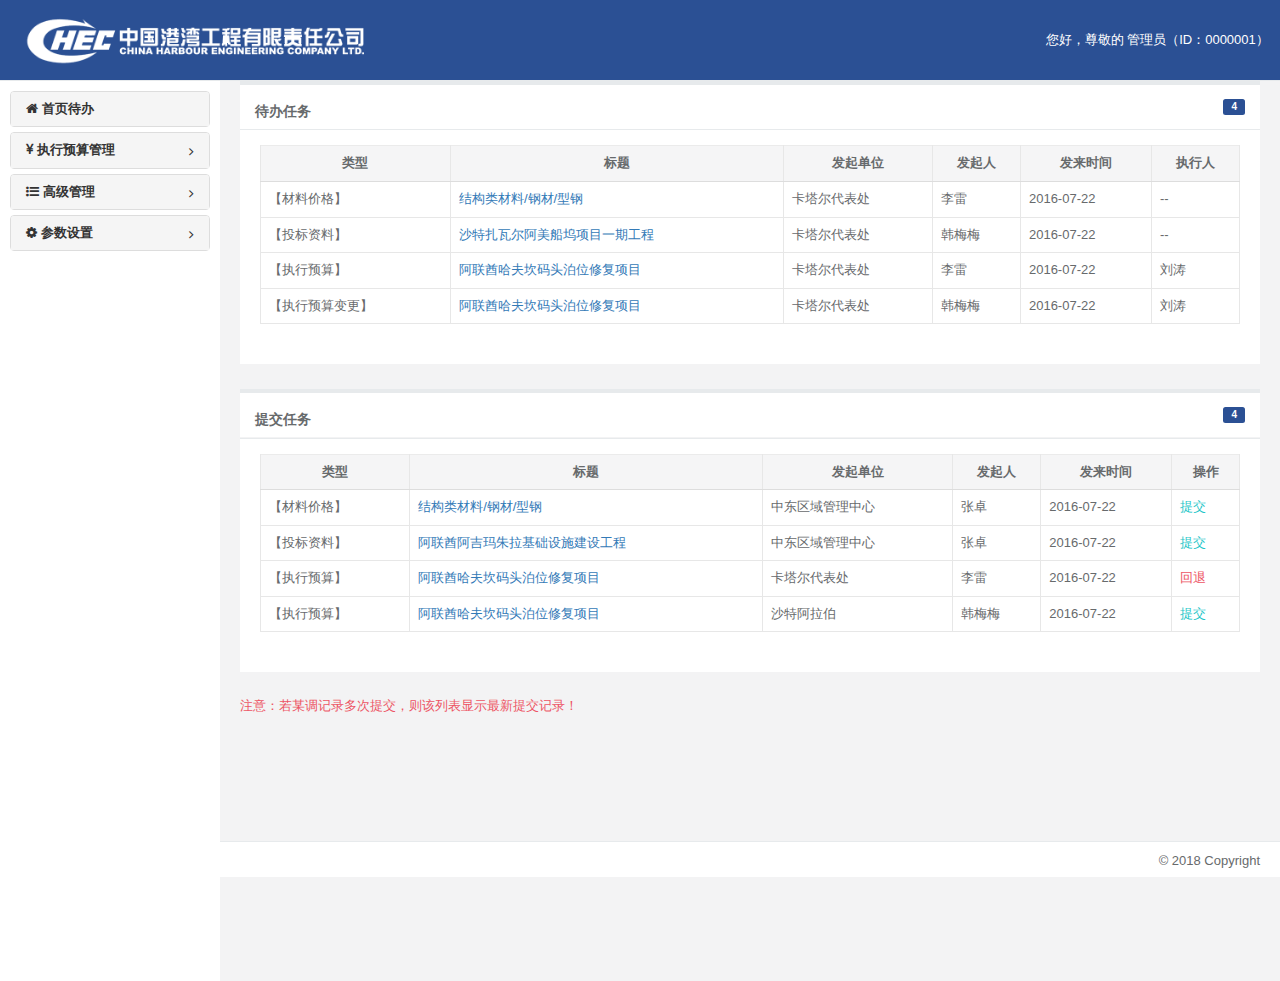
<file: index.html>
<!DOCTYPE html>
<html>

<head>
    <meta charset="utf-8">
    <meta name="viewport" content="width=device-width, initial-scale=1.0">
    <meta name="renderer" content="webkit">

    <title>中国港湾工程有限责任公司投票报价管理系统</title>

    <link rel="shortcut icon" href="favicon.ico">
    <link href="css/bootstrap.min.css?v=3.3.6" rel="stylesheet">
    <link href="css/font-awesome.min.css?v=4.4.0" rel="stylesheet">
    <link href="css/style.css?v=4.1.0" rel="stylesheet">
    <script>
        if(navigator.appName == "Microsoft Internet Explorer"&&parseInt(navigator.appVersion.split(";")[1].replace(/[ ]/g, "").replace("MSIE",""))<9){
            var d = document.createElement("div");
            d.className = "browsehappy";
            d.innerHTML = '<div style="width:100%;height:900px;font-size:20px;line-height:500px;text-align:center;background-color:#000;color:#fff; position:absolute;z-index:9999;-ms-filter: progid:DXImageTransform.Microsoft.Alpha(Opacity=80);filter: progid:DXImageTransform.Microsoft.Alpha(Opacity=80);">您的浏览器版本太低了,为了您的用户体验请 <a target="_blank" href="https://www.microsoft.com/zh-cn/download/internet-explorer.aspx" class="btn btn-primary">立即升级</a></div>';
            var f = function(){
                var s = document.getElementsByTagName("body")[0];
                if("undefined" == typeof(s)){
                    setTimeout(f, 10)
                } else {
                    s.insertBefore(d, s.firstChild)
                }
            };
            f()
        }
    </script>
</head>

<body class="fixed-sidebar full-height-layout gray-bg" style="overflow:hidden">
<div class="row border-bottom">
    <nav class="navbar navbar-static-top " role="navigation" style="margin-bottom: 0">
        <div class="navbar-header">
            <div class="account-name" style="padding: 10px 0; color: #fff;">
                <img src="img/logo.png" alt="" width="340">  <span class="pull-right">您好，尊敬的 管理员（ID：0000001）</span>
            </div>
        </div>
    </nav>
</div>
    <div id="wrapper">

        <!--左侧导航开始-->
        <nav class="navbar-default navbar-static-side" role="navigation">
            <div class="nav-close"><i class="fa fa-times-circle"></i>
            </div>
            <div class="sidebar-collapse">
                <!--<ul class="nav" id="side-menu">-->
                    <!--<li class="nav-header">-->
                        <!--<div class="dropdown profile-element">-->
                            <!--&lt;!&ndash;<span><img alt="image" class="img-circle" src="img/profile_small.jpg" /></span>&ndash;&gt;-->
                            <!--&lt;!&ndash;<h1 class="logo-wrapper text-center"><img src="img/logo.png" width="60%" alt=""></h1>&ndash;&gt;-->
                        <!--</div>-->
                        <!--<div class="logo-element">HEC-->
                        <!--</div>-->
                    <!--</li>-->
                <!--</ul>-->
                <!--左侧菜单-->
                <div class="panel-group nav-sidemenu navbar-static-side" id="accordion" role="tablist" aria-multiselectable="true">
                    <div class="panel panel-default">
                        <div class="panel-heading" role="tab" id="headingOne">
                            <h4 class="panel-title">
                                <a class="J_menuItem" href="index-home.html">
                                    <i class="fa fa-home"></i>
                                    <span class="nav-label">首页待办</span>
                                </a>
                            </h4>
                        </div>
                    </div>
                    <div class="panel panel-default">
                        <div class="panel-heading" role="tab" id="headingOne">
                            <h4 class="panel-title">
                                <a role="button" data-toggle="collapse" data-parent="#accordion" href="#collapseOne" aria-expanded="true" aria-controls="collapseOne">
                                    <i class="fa fa-cny"></i>
                                    <span class="nav-label">执行预算管理</span>
                                    <span class="fa fa-angle-right"></span>
                                </a>
                            </h4>
                        </div>
                        <div id="collapseOne" class="panel-collapse collapse" role="tabpanel" aria-labelledby="headingOne">
                            <div class="panel-body">
                                <ul>
                                    <li>
                                        <a class="J_menuItem" href="budget-initiation.html">执行预算发起</a>
                                    </li>
                                    <li>
                                        <a class="J_menuItem" href="budget-change.html">执行预算变更</a>
                                    </li>
                                    <li>
                                        <a class="J_menuItem" href="budget-handling.html">执行预算办理</a>
                                    </li>
                                    <li>
                                        <a class="J_menuItem" href="history-list.html">历史办理纪录</a>
                                    </li>
                                </ul>
                            </div>
                        </div>
                    </div>
                    <div class="panel panel-default">
                        <div class="panel-heading" role="tab" id="headingTwo">
                            <h4 class="panel-title">
                                <a class="collapsed" role="button" data-toggle="collapse" data-parent="#accordion" href="#collapseTwo" aria-expanded="false" aria-controls="collapseTwo">
                                    <i class="fa fa-list-ul"></i>
                                    <span class="nav-label">高级管理</span>
                                    <span class="fa fa-angle-right"></span>
                                </a>
                            </h4>
                        </div>
                        <div id="collapseTwo" class="panel-collapse collapse" role="tabpanel" aria-labelledby="headingTwo">
                            <div class="panel-body">
                                <ul>
                                    <li><a class="J_menuItem" href="budget-initiation-manage.html">执行预算管理</a></li>
                                    <li><a class="J_menuItem" href="budget-initiation-change-manage.html">执行预算变更管理</a></li>
                                    <li><a class="J_menuItem" href="budget-initiation-statistics.html">执行预算统计查询</a></li>
                                </ul>
                            </div>
                        </div>
                    </div>
                    <div class="panel panel-default">
                        <div class="panel-heading" role="tab" id="headingThree">
                            <h4 class="panel-title">
                                <a class="collapsed" role="button" data-toggle="collapse" data-parent="#accordion" href="#collapseThree" aria-expanded="false" aria-controls="collapseThree">
                                    <i class="fa fa-cog"></i>
                                    <span class="nav-label">参数设置</span>
                                    <span class="fa fa-angle-right"></span>
                                </a>
                            </h4>
                        </div>
                        <div id="collapseThree" class="panel-collapse collapse" role="tabpanel" aria-labelledby="headingThree">
                            <div class="panel-body">
                                <ul>
                                    <li><a class="J_menuItem" href="dictionary-maintenance.html">字典维护</a></li>
                                    <li><a class="J_menuItem" href="query-permission.html">查询权限设置</a></li>
                                </ul>
                            </div>
                        </div>
                    </div>
                </div><!--左侧菜单-->
            </div>
        </nav>
        <!--左侧导航结束-->
        <!--右侧部分开始-->
        <div id="page-wrapper" class="gray-bg dashbard-1">

            <!--<div class="row content-tabs">-->
                <!--<button class="roll-nav roll-left J_tabLeft"><i class="fa fa-backward"></i>-->
                <!--</button>-->
                <!--<nav class="page-tabs J_menuTabs">-->
                    <!--<div class="page-tabs-content">-->
                        <!--<a href="javascript:;" class="active J_menuTab" data-id="index-home.html">首页</a>-->
                    <!--</div>-->
                <!--</nav>-->
                <!--<button class="roll-nav roll-right J_tabRight"><i class="fa fa-forward"></i>-->
                <!--</button>-->
                <!--<div class="btn-group roll-nav roll-right">-->
                    <!--<button class="dropdown J_tabClose" data-toggle="dropdown">关闭操作<span class="caret"></span></button>-->
                    <!--<ul role="menu" class="dropdown-menu dropdown-menu-right">-->
                        <!--<li class="J_tabShowActive"><a>定位当前选项卡</a>-->
                        <!--</li>-->
                        <!--<li class="divider"></li>-->
                        <!--<li class="J_tabCloseAll"><a>关闭全部选项卡</a>-->
                        <!--</li>-->
                        <!--<li class="J_tabCloseOther"><a>关闭其他选项卡</a>-->
                        <!--</li>-->
                    <!--</ul>-->
                <!--</div>-->
                <!--<a href="login.html" class="roll-nav roll-right J_tabExit"><i class="fa fa fa-sign-out"></i> 退出</a>-->
            <!--</div>-->
            <div class="row J_mainContent" id="content-main">
                <iframe class="J_iframe" name="iframe0" width="100%" height="100%" src="index-home.html" frameborder="0" data-id="index-home.html" seamless></iframe>
            </div>
            <div class="footer">
                <div class="pull-right">&copy; 2018 Copyright
                </div>
            </div>
        </div>
        <!--右侧部分结束-->

    </div>

    <!-- 全局js -->
    <script src="js/jquery.min.js?v=2.1.4"></script>
    <script src="js/bootstrap.min.js?v=3.3.6"></script>
    <script src="js/plugins/metisMenu/jquery.metisMenu.js"></script>
    <script src="js/plugins/slimscroll/jquery.slimscroll.min.js"></script>
    <script src="js/plugins/layer/layer.min.js"></script>

    <!-- 自定义js -->
    <script src="js/global.js?v=4.1.0"></script>
    <script type="text/javascript" src="js/contabs.js"></script>



</body>

</html>
</file>
<file: css/style.css>
h1,
h2,
h3,
h4,
h5,
h6 {
    font-weight: 100;
}

h1 {
    font-size: 30px;
}

h2 {
    font-size: 24px;
}

h3 {
    font-size: 16px;
}

h4 {
    font-size: 14px;
}

h5 {
    font-size: 12px;
}

h6 {
    font-size: 10px;
}

h3,
h4,
h5 {
    margin-top: 5px;
    font-weight: 600;
}

a:focus {
    outline: none;
}

.nav > li > a {
    color: #a7b1c2;
    font-weight: 600;
    padding: 14px 20px 14px 25px;
}

.nav li>a {
    display: block;
    /*white-space: nowrap;*/
}

.nav.navbar-right > li > a {
    color: #999c9e;
}

.nav > li.active > a {
    color: #ffffff;
}

.navbar-default .nav > li > a:hover,
.navbar-default .nav > li > a:focus {
    background-color: #293846;
    color: white;
}

.nav .open > a,
.nav .open > a:hover,
.nav .open > a:focus {
    background: #fff;
}

.nav > li > a i {
    margin-right: 6px;
}

.navbar {
    border: 0;
}

.navbar-default {
    background-color: transparent;
    border-color: #2f4050;
    position: relative;
}

.navbar-top-links li {
    display: inline-block;
}

.navbar-top-links li:last-child {
    margin-right: 30px;
}

body.body-small .navbar-top-links li:last-child {
    margin-right: 10px;
}

.navbar-top-links li a {
    padding: 20px 10px;
    min-height: 50px;
}

.dropdown-menu {
    border: medium none;
    display: none;
    float: left;
    font-size: 12px;
    left: 0;
    list-style: none outside none;
    padding: 0;
    position: absolute;
    text-shadow: none;
    top: 100%;
    z-index: 1000;
    border-radius: 0;
    box-shadow: 0 0 3px rgba(86, 96, 117, 0.3);
}

.dropdown-menu > li > a {
    border-radius: 3px;
    color: inherit;
    line-height: 25px;
    margin: 4px;
    text-align: left;
    font-weight: normal;
}

.dropdown-menu > li > a.font-bold {
    font-weight: 600;
}

.navbar-top-links .dropdown-menu li {
    display: block;
}

.navbar-top-links .dropdown-menu li:last-child {
    margin-right: 0;
}

.navbar-top-links .dropdown-menu li a {
    padding: 3px 20px;
    min-height: 0;
}

.navbar-top-links .dropdown-menu li a div {
    white-space: normal;
}

.navbar-top-links .dropdown-messages,
.navbar-top-links .dropdown-tasks,
.navbar-top-links .dropdown-alerts {
    width: 310px;
    min-width: 0;
}

.navbar-top-links .dropdown-messages {
    margin-left: 5px;
}

.navbar-top-links .dropdown-tasks {
    margin-left: -59px;
}

.navbar-top-links .dropdown-alerts {
    margin-left: -123px;
}

.navbar-top-links .dropdown-user {
    right: 0;
    left: auto;
}

.dropdown-messages,
.dropdown-alerts {
    padding: 10px 10px 10px 10px;
}

.dropdown-messages li a,
.dropdown-alerts li a {
    font-size: 12px;
}

.dropdown-messages li em,
.dropdown-alerts li em {
    font-size: 10px;
}

.nav.navbar-top-links .dropdown-alerts a {
    font-size: 12px;
}

.nav-header {
    padding: 33px 25px;
    background:#efefef;
}

.pace-done .nav-header {
    -webkit-transition: all 0.5s;
    transition: all 0.5s;
}

.nav > li.active {
    border-left: 4px solid #19aa8d;
    background: #293846;
}

.nav.nav-second-level > li.active {
    border: none;
}

.nav.nav-second-level.collapse[style] {
    height: auto !important;
}

.nav-header a {
    color: #DFE4ED;
}

.nav-header .text-muted {
    color: #8095a8;
}

.minimalize-styl-2 {
    padding: 4px 12px;
    margin: 14px 5px 5px 20px;
    font-size: 14px;
    float: left;
}

.navbar-form-custom {
    float: left;
    height: 50px;
    padding: 0;
    width: 200px;
    display: inline-table;
}

.navbar-form-custom .form-group {
    margin-bottom: 0;
}

.nav.navbar-top-links a {
    font-size: 14px;
}

.navbar-form-custom .form-control {
    background: none repeat scroll 0 0 rgba(0, 0, 0, 0);
    border: medium none;
    font-size: 14px;
    height: 60px;
    margin: 0;
    z-index: 2000;
}

.count-info .label {
    line-height: 12px;
    padding: 1px 5px;
    position: absolute;
    right: 6px;
    top: 12px;
}

.arrow {
    float: right;
    margin-top: 2px;
}

.fa.arrow:before {
    content: "\f104";
}

.active > a > .fa.arrow:before {
    content: "\f107";
}

.nav-second-level li,
.nav-third-level li {
    border-bottom: none !important;
}

.nav-second-level li a {
    padding: 7px 15px 7px 10px;
    padding-left: 52px;
}

.nav-third-level li a {
    padding-left: 62px;
}

.nav-second-level li:last-child {
    margin-bottom: 10px;
}

body:not(.fixed-sidebar):not(.canvas-menu).mini-navbar .nav li:hover > .nav-second-level,
.mini-navbar .nav li:focus > .nav-second-level {
    display: block;
    border-radius: 0 2px 2px 0;
    min-width: 140px;
    height: auto;
}

body.mini-navbar .navbar-default .nav > li > .nav-second-level li a {
    font-size: 12px;
    border-radius: 0 2px 2px 0;
}

.fixed-nav .slimScrollDiv #side-menu {
    padding-bottom: 60px;
    position: relative;
}

.slimScrollDiv >* {
    overflow: hidden;
}

.mini-navbar .nav-second-level li a {
    padding: 10px 10px 10px 15px;
}

.canvas-menu.mini-navbar .nav-second-level {
    background: #293846;
}

.mini-navbar li.active .nav-second-level {
    left: 65px;
}

.navbar-default .special_link a {
    background: #2B5094;
    color: white;
}

.navbar-default .special_link a:hover {
    background: #17987e !important;
    color: white;
}

.navbar-default .special_link a span.label {
    background: #fff;
    color: #2B5094;
}

.navbar-default .landing_link a {
    background: #1cc09f;
    color: white;
}

.navbar-default .landing_link a:hover {
    background: #2B5094 !important;
    color: white;
}

.navbar-default .landing_link a span.label {
    background: #fff;
    color: #1cc09f;
}

.logo-element {
    text-align: center;
    font-size: 18px;
    font-weight: 600;
    color: white;
    display: none;
    padding: 18px 0;
}

.pace-done .navbar-static-side,
.pace-done .nav-header,
.pace-done li.active,
.pace-done #page-wrapper,
.pace-done .footer {
    -webkit-transition: all 0.5s;
    transition: all 0.5s;
}

.navbar-fixed-top {
    background: #fff;
    -webkit-transition-duration: 0.5s;
    transition-duration: 0.5s;
    z-index: 2030;
}

.navbar-fixed-top,
.navbar-static-top {
    background: #2B5094;
}

.fixed-nav #wrapper {
    padding-top: 60px;
    box-sizing: border-box;
}

.fixed-nav .minimalize-styl-2 {
    margin: 14px 5px 5px 15px;
}

.body-small .navbar-fixed-top {
    margin-left: 0px;
}

body.mini-navbar .navbar-static-side {
    width: 70px;
}

body.mini-navbar .profile-element,
body.mini-navbar .nav-label,
body.mini-navbar .navbar-default .nav li a span {
    display: none;
}

body.canvas-menu .profile-element {
    display: block;
}

body:not(.fixed-sidebar):not(.canvas-menu).mini-navbar .nav-second-level {
    display: none;
}

body.mini-navbar .navbar-default .nav > li > a {
    font-size: 16px;
}

body.mini-navbar .logo-element {
    display: block;
}

body.canvas-menu .logo-element {
    display: none;
}

body.mini-navbar .nav-header {
    padding: 0;
    background-color: #2B5094;
}

body.canvas-menu .nav-header {
    padding: 33px 25px;
}

body.mini-navbar #page-wrapper {
    margin: 0 0 0 70px;
}

body.canvas-menu.mini-navbar #page-wrapper,
body.canvas-menu.mini-navbar .footer {
    margin: 0 0 0 0;
}

body.fixed-sidebar .navbar-static-side,
body.canvas-menu .navbar-static-side {
    position: fixed;
    width: 220px;
    z-index: 2001;
    height: 100%;
}

body.fixed-sidebar.mini-navbar .navbar-static-side {
    width: 70px;
}

body.fixed-sidebar.mini-navbar #page-wrapper {
    margin: 0 0 0 70px;
}

body.body-small.fixed-sidebar.mini-navbar #page-wrapper {
    margin: 0 0 0 70px;
}

body.body-small.fixed-sidebar.mini-navbar .navbar-static-side {
    width: 70px;
}

.fixed-sidebar.mini-navbar .nav li> .nav-second-level {
    display: none;
}

.fixed-sidebar.mini-navbar .nav li.active {
    border-left-width: 0;
}

.fixed-sidebar.mini-navbar .nav li:hover > .nav-second-level,
.canvas-menu.mini-navbar .nav li:hover > .nav-second-level {
    position: absolute;
    left: 70px;
    top: 0px;
    background-color: #2f4050;
    padding: 10px 10px 0 10px;
    font-size: 12px;
    display: block;
    min-width: 140px;
    border-radius: 2px;
}

body.fixed-sidebar.mini-navbar .navbar-default .nav > li > .nav-second-level li a {
    font-size: 12px;
    border-radius: 3px;
}

body.canvas-menu.mini-navbar .navbar-default .nav > li > .nav-second-level li a {
    font-size: 13px;
    border-radius: 3px;
}

.fixed-sidebar.mini-navbar .nav-second-level li a,
.canvas-menu.mini-navbar .nav-second-level li a {
    padding: 10px 10px 10px 15px;
}

.fixed-sidebar.mini-navbar .nav-second-level,
.canvas-menu.mini-navbar .nav-second-level {
    position: relative;
    padding: 0;
    font-size: 13px;
}

.fixed-sidebar.mini-navbar li.active .nav-second-level,
.canvas-menu.mini-navbar li.active .nav-second-level {
    left: 0px;
}

body.canvas-menu nav.navbar-static-side {
    z-index: 2001;
    background: #efefef;
    height: 100%;
    position: fixed;
    display: none;
}

body.canvas-menu.mini-navbar nav.navbar-static-side {
    display: block;
    width: 70px;
}

.top-navigation #page-wrapper {
    margin-left: 0;
}

.top-navigation .navbar-nav .dropdown-menu > .active > a {
    background: white;
    color: #2B5094;
    font-weight: bold;
}

.white-bg .navbar-fixed-top,
.white-bg .navbar-static-top {
    background: #fff;
}

.top-navigation .navbar {
    margin-bottom: 0;
}

.top-navigation .nav > li > a {
    padding: 15px 20px;
    color: #676a6c;
}

.top-navigation .nav > li a:hover,
.top-navigation .nav > li a:focus {
    background: #fff;
    color: #2B5094;
}

.top-navigation .nav > li.active {
    background: #fff;
    border: none;
}

.top-navigation .nav > li.active > a {
    color: #2B5094;
}

.top-navigation .navbar-right {
    padding-right: 10px;
}

.top-navigation .navbar-nav .dropdown-menu {
    box-shadow: none;
    border: 1px solid #e7eaec;
}

.top-navigation .dropdown-menu > li > a {
    margin: 0;
    padding: 7px 20px;
}

.navbar .dropdown-menu {
    margin-top: 0px;
}

.top-navigation .navbar-brand {
    background: #2B5094;
    color: #fff;
    padding: 15px 25px;
}

.top-navigation .navbar-top-links li:last-child {
    margin-right: 0;
}

.top-navigation.mini-navbar #page-wrapper,
.top-navigation.body-small.fixed-sidebar.mini-navbar #page-wrapper,
.mini-navbar .top-navigation #page-wrapper,
.body-small.fixed-sidebar.mini-navbar .top-navigation #page-wrapper,
.canvas-menu #page-wrapper {
    margin: 0;
}

.top-navigation.fixed-nav #wrapper,
.fixed-nav #wrapper.top-navigation {
    margin-top: 50px;
}

.top-navigation .footer.fixed {
    margin-left: 0 !important;
}

.top-navigation .wrapper.wrapper-content {
    padding: 40px;
}

.top-navigation.body-small .wrapper.wrapper-content,
.body-small .top-navigation .wrapper.wrapper-content {
    padding: 40px 0px 40px 0px;
}

.navbar-toggle {
    background-color: #2B5094;
    color: #fff;
    padding: 6px 12px;
    font-size: 14px;
}

.top-navigation .navbar-nav .open .dropdown-menu > li > a,
.top-navigation .navbar-nav .open .dropdown-menu .dropdown-header {
    padding: 10px 15px 10px 20px;
}

@media (max-width: 768px) {
    .top-navigation .navbar-header {
        display: block;
        float: none;
    }
}

.menu-visible-lg,
.menu-visible-md {
    display: none !important;
}

@media (min-width: 1200px) {
    .menu-visible-lg {
        display: block !important;
    }
}

@media (min-width: 992px) {
    .menu-visible-md {
        display: block !important;
    }
}

@media (max-width: 767px) {
    .menu-visible-md {
        display: block !important;
    }
    .menu-visible-lg {
        display: block !important;
    }
}

.btn {
    border-radius: 3px;
}

.float-e-margins .btn {
    margin-bottom: 5px;
}

.btn-w-m {
    min-width: 120px;
}

.btn-primary.btn-outline {
    color: #2B5094;
}

.btn-success.btn-outline {
    color: #1c84c6;
}

.btn-info.btn-outline {
    color: #23c6c8;
}

.btn-warning.btn-outline {
    color: #f8ac59;
}

.btn-danger.btn-outline {
    color: #ed5565;
}

.btn-primary.btn-outline:hover,
.btn-success.btn-outline:hover,
.btn-info.btn-outline:hover,
.btn-warning.btn-outline:hover,
.btn-danger.btn-outline:hover {
    color: #fff;
}

.btn-primary {
    background-color: #2B5094;
    border-color: #2B5094;
    color: #FFFFFF;
}

.btn-primary:hover,
.btn-primary:focus,
.btn-primary:active,
.btn-primary.active,
.open .dropdown-toggle.btn-primary {
    background-color: #3b63ac;
    border-color: #3b63ac;
    color: #FFFFFF;
}

.btn-primary:active,
.btn-primary.active,
.open .dropdown-toggle.btn-primary {
    background-image: none;
}

.btn-primary.disabled,
.btn-primary.disabled:hover,
.btn-primary.disabled:focus,
.btn-primary.disabled:active,
.btn-primary.disabled.active,
.btn-primary[disabled],
.btn-primary[disabled]:hover,
.btn-primary[disabled]:focus,
.btn-primary[disabled]:active,
.btn-primary.active[disabled],
fieldset[disabled] .btn-primary,
fieldset[disabled] .btn-primary:hover,
fieldset[disabled] .btn-primary:focus,
fieldset[disabled] .btn-primary:active,
fieldset[disabled] .btn-primary.active {
    background-color: #1dc5a3;
    border-color: #1dc5a3;
}

.btn-success {
    background-color: #1c84c6;
    border-color: #1c84c6;
    color: #FFFFFF;
}

.btn-success:hover,
.btn-success:focus,
.btn-success:active,
.btn-success.active,
.open .dropdown-toggle.btn-success {
    background-color: #1a7bb9;
    border-color: #1a7bb9;
    color: #FFFFFF;
}

.btn-success:active,
.btn-success.active,
.open .dropdown-toggle.btn-success {
    background-image: none;
}

.btn-success.disabled,
.btn-success.disabled:hover,
.btn-success.disabled:focus,
.btn-success.disabled:active,
.btn-success.disabled.active,
.btn-success[disabled],
.btn-success[disabled]:hover,
.btn-success[disabled]:focus,
.btn-success[disabled]:active,
.btn-success.active[disabled],
fieldset[disabled] .btn-success,
fieldset[disabled] .btn-success:hover,
fieldset[disabled] .btn-success:focus,
fieldset[disabled] .btn-success:active,
fieldset[disabled] .btn-success.active {
    background-color: #1f90d8;
    border-color: #1f90d8;
}

.btn-info {
    background-color: #23c6c8;
    border-color: #23c6c8;
    color: #FFFFFF;
}

.btn-info:hover,
.btn-info:focus,
.btn-info:active,
.btn-info.active,
.open .dropdown-toggle.btn-info {
    background-color: #21b9bb;
    border-color: #21b9bb;
    color: #FFFFFF;
}

.btn-info:active,
.btn-info.active,
.open .dropdown-toggle.btn-info {
    background-image: none;
}

.btn-info.disabled,
.btn-info.disabled:hover,
.btn-info.disabled:focus,
.btn-info.disabled:active,
.btn-info.disabled.active,
.btn-info[disabled],
.btn-info[disabled]:hover,
.btn-info[disabled]:focus,
.btn-info[disabled]:active,
.btn-info.active[disabled],
fieldset[disabled] .btn-info,
fieldset[disabled] .btn-info:hover,
fieldset[disabled] .btn-info:focus,
fieldset[disabled] .btn-info:active,
fieldset[disabled] .btn-info.active {
    background-color: #26d7d9;
    border-color: #26d7d9;
}

.btn-default {
    background-color: #c2c2c2;
    border-color: #c2c2c2;
    color: #FFFFFF;
}

.btn-default:hover,
.btn-default:focus,
.btn-default:active,
.btn-default.active,
.open .dropdown-toggle.btn-default {
    background-color: #bababa;
    border-color: #bababa;
    color: #FFFFFF;
}

.btn-default:active,
.btn-default.active,
.open .dropdown-toggle.btn-default {
    background-image: none;
}

.btn-default.disabled,
.btn-default.disabled:hover,
.btn-default.disabled:focus,
.btn-default.disabled:active,
.btn-default.disabled.active,
.btn-default[disabled],
.btn-default[disabled]:hover,
.btn-default[disabled]:focus,
.btn-default[disabled]:active,
.btn-default.active[disabled],
fieldset[disabled] .btn-default,
fieldset[disabled] .btn-default:hover,
fieldset[disabled] .btn-default:focus,
fieldset[disabled] .btn-default:active,
fieldset[disabled] .btn-default.active {
    background-color: #cccccc;
    border-color: #cccccc;
}

.btn-warning {
    background-color: #f8ac59;
    border-color: #f8ac59;
    color: #FFFFFF;
}

.btn-warning:hover,
.btn-warning:focus,
.btn-warning:active,
.btn-warning.active,
.open .dropdown-toggle.btn-warning {
    background-color: #f7a54a;
    border-color: #f7a54a;
    color: #FFFFFF;
}

.btn-warning:active,
.btn-warning.active,
.open .dropdown-toggle.btn-warning {
    background-image: none;
}

.btn-warning.disabled,
.btn-warning.disabled:hover,
.btn-warning.disabled:focus,
.btn-warning.disabled:active,
.btn-warning.disabled.active,
.btn-warning[disabled],
.btn-warning[disabled]:hover,
.btn-warning[disabled]:focus,
.btn-warning[disabled]:active,
.btn-warning.active[disabled],
fieldset[disabled] .btn-warning,
fieldset[disabled] .btn-warning:hover,
fieldset[disabled] .btn-warning:focus,
fieldset[disabled] .btn-warning:active,
fieldset[disabled] .btn-warning.active {
    background-color: #f9b66d;
    border-color: #f9b66d;
}

.btn-danger {
    background-color: #ed5565;
    border-color: #ed5565;
    color: #FFFFFF;
}

.btn-danger:hover,
.btn-danger:focus,
.btn-danger:active,
.btn-danger.active,
.open .dropdown-toggle.btn-danger {
    background-color: #ec4758;
    border-color: #ec4758;
    color: #FFFFFF;
}

.btn-danger:active,
.btn-danger.active,
.open .dropdown-toggle.btn-danger {
    background-image: none;
}

.btn-danger.disabled,
.btn-danger.disabled:hover,
.btn-danger.disabled:focus,
.btn-danger.disabled:active,
.btn-danger.disabled.active,
.btn-danger[disabled],
.btn-danger[disabled]:hover,
.btn-danger[disabled]:focus,
.btn-danger[disabled]:active,
.btn-danger.active[disabled],
fieldset[disabled] .btn-danger,
fieldset[disabled] .btn-danger:hover,
fieldset[disabled] .btn-danger:focus,
fieldset[disabled] .btn-danger:active,
fieldset[disabled] .btn-danger.active {
    background-color: #ef6776;
    border-color: #ef6776;
}

.btn-link {
    color: inherit;
}

.btn-link:hover,
.btn-link:focus,
.btn-link:active,
.btn-link.active,
.open .dropdown-toggle.btn-link {
    color: #2B5094;
    text-decoration: none;
}

.btn-link:active,
.btn-link.active,
.open .dropdown-toggle.btn-link {
    background-image: none;
}

.btn-link.disabled,
.btn-link.disabled:hover,
.btn-link.disabled:focus,
.btn-link.disabled:active,
.btn-link.disabled.active,
.btn-link[disabled],
.btn-link[disabled]:hover,
.btn-link[disabled]:focus,
.btn-link[disabled]:active,
.btn-link.active[disabled],
fieldset[disabled] .btn-link,
fieldset[disabled] .btn-link:hover,
fieldset[disabled] .btn-link:focus,
fieldset[disabled] .btn-link:active,
fieldset[disabled] .btn-link.active {
    color: #cacaca;
}

.btn-white {
    color: inherit;
    background: white;
    border: 1px solid #e7eaec;
}

.btn-white:hover,
.btn-white:focus,
.btn-white:active,
.btn-white.active,
.open .dropdown-toggle.btn-white {
    color: inherit;
    border: 1px solid #d2d2d2;
}

.btn-white:active,
.btn-white.active {
    box-shadow: 0 2px 5px rgba(0, 0, 0, 0.15) inset;
}

.btn-white:active,
.btn-white.active,
.open .dropdown-toggle.btn-white {
    background-image: none;
}

.btn-white.disabled,
.btn-white.disabled:hover,
.btn-white.disabled:focus,
.btn-white.disabled:active,
.btn-white.disabled.active,
.btn-white[disabled],
.btn-white[disabled]:hover,
.btn-white[disabled]:focus,
.btn-white[disabled]:active,
.btn-white.active[disabled],
fieldset[disabled] .btn-white,
fieldset[disabled] .btn-white:hover,
fieldset[disabled] .btn-white:focus,
fieldset[disabled] .btn-white:active,
fieldset[disabled] .btn-white.active {
    color: #cacaca;
}

.form-control,
.form-control:focus,
.has-error .form-control:focus,
.has-success .form-control:focus,
.has-warning .form-control:focus,
.navbar-collapse,
.navbar-form,
.navbar-form-custom .form-control:focus,
.navbar-form-custom .form-control:hover,
.open .btn.dropdown-toggle,
.panel,
.popover,
.progress,
.progress-bar {
    box-shadow: none;
}

.btn-outline {
    color: inherit;
    background-color: transparent;
    -webkit-transition: all .5s;
    transition: all .5s;
}

.btn-rounded {
    border-radius: 50px;
}

.btn-large-dim {
    width: 90px;
    height: 90px;
    font-size: 42px;
}

button.dim {
    display: inline-block;
    color: #fff;
    text-decoration: none;
    text-transform: uppercase;
    text-align: center;
    padding-top: 6px;
    margin-right: 10px;
    position: relative;
    cursor: pointer;
    border-radius: 5px;
    font-weight: 600;
    margin-bottom: 20px !important;
}

button.dim:active {
    top: 3px;
}

button.btn-primary.dim {
    box-shadow: inset 0px 0px 0px #16987e, 0px 5px 0px 0px #16987e, 0px 10px 5px #999999;
}

button.btn-primary.dim:active {
    box-shadow: inset 0px 0px 0px #16987e, 0px 2px 0px 0px #16987e, 0px 5px 3px #999999;
}

button.btn-default.dim {
    box-shadow: inset 0px 0px 0px #b3b3b3, 0px 5px 0px 0px #b3b3b3, 0px 10px 5px #999999;
}

button.btn-default.dim:active {
    box-shadow: inset 0px 0px 0px #b3b3b3, 0px 2px 0px 0px #b3b3b3, 0px 5px 3px #999999;
}

button.btn-warning.dim {
    box-shadow: inset 0px 0px 0px #f79d3c, 0px 5px 0px 0px #f79d3c, 0px 10px 5px #999999;
}

button.btn-warning.dim:active {
    box-shadow: inset 0px 0px 0px #f79d3c, 0px 2px 0px 0px #f79d3c, 0px 5px 3px #999999;
}

button.btn-info.dim {
    box-shadow: inset 0px 0px 0px #1eacae, 0px 5px 0px 0px #1eacae, 0px 10px 5px #999999;
}

button.btn-info.dim:active {
    box-shadow: inset 0px 0px 0px #1eacae, 0px 2px 0px 0px #1eacae, 0px 5px 3px #999999;
}

button.btn-success.dim {
    box-shadow: inset 0px 0px 0px #1872ab, 0px 5px 0px 0px #1872ab, 0px 10px 5px #999999;
}

button.btn-success.dim:active {
    box-shadow: inset 0px 0px 0px #1872ab, 0px 2px 0px 0px #1872ab, 0px 5px 3px #999999;
}

button.btn-danger.dim {
    box-shadow: inset 0px 0px 0px #ea394c, 0px 5px 0px 0px #ea394c, 0px 10px 5px #999999;
}

button.btn-danger.dim:active {
    box-shadow: inset 0px 0px 0px #ea394c, 0px 2px 0px 0px #ea394c, 0px 5px 3px #999999;
}

button.dim:before {
    font-size: 50px;
    line-height: 1em;
    font-weight: normal;
    color: #fff;
    display: block;
    padding-top: 10px;
}

button.dim:active:before {
    top: 7px;
    font-size: 50px;
}

.label {
    background-color: #d1dade;
    color: #5e5e5e;
    font-size: 10px;
    font-weight: 600;
    padding: 3px 8px;
    text-shadow: none;
}

.badge {
    background-color: #d1dade;
    color: #5e5e5e;
    font-size: 11px;
    font-weight: 600;
    padding-bottom: 4px;
    padding-left: 6px;
    padding-right: 6px;
    text-shadow: none;
}

.label-primary,
.badge-primary {
    background-color: #2B5094;
    color: #FFFFFF;
}

.label-success,
.badge-success {
    background-color: #1c84c6;
    color: #FFFFFF;
}

.label-warning,
.badge-warning {
    background-color: #f8ac59;
    color: #FFFFFF;
}

.label-warning-light,
.badge-warning-light {
    background-color: #f8ac59;
    color: #ffffff;
}

.label-danger,
.badge-danger {
    background-color: #ed5565;
    color: #FFFFFF;
}

.label-info,
.badge-info {
    background-color: #23c6c8;
    color: #FFFFFF;
}

.label-inverse,
.badge-inverse {
    background-color: #262626;
    color: #FFFFFF;
}

.label-white,
.badge-white {
    background-color: #FFFFFF;
    color: #5E5E5E;
}

.label-white,
.badge-disable {
    background-color: #2A2E36;
    color: #8B91A0;
}


/* TOOGLE SWICH */

.onoffswitch {
    position: relative;
    width: 64px;
    -webkit-user-select: none;
    -moz-user-select: none;
    -ms-user-select: none;
}

.onoffswitch-checkbox {
    display: none;
}

.onoffswitch-label {
    display: block;
    overflow: hidden;
    cursor: pointer;
    border: 2px solid #2B5094;
    border-radius: 2px;
}

.onoffswitch-inner {
    width: 200%;
    margin-left: -100%;
    -webkit-transition: margin 0.3s ease-in 0s;
    transition: margin 0.3s ease-in 0s;
}

.onoffswitch-inner:before,
.onoffswitch-inner:after {
    float: left;
    width: 50%;
    height: 20px;
    padding: 0;
    line-height: 20px;
    font-size: 12px;
    color: white;
    font-family: Trebuchet, Arial, sans-serif;
    font-weight: bold;
    box-sizing: border-box;
}

.onoffswitch-inner:before {
    content: "ON";
    padding-left: 10px;
    background-color: #2B5094;
    color: #FFFFFF;
}

.onoffswitch-inner:after {
    content: "OFF";
    padding-right: 10px;
    background-color: #FFFFFF;
    color: #999999;
    text-align: right;
}

.onoffswitch-switch {
    width: 20px;
    margin: 0px;
    background: #FFFFFF;
    border: 2px solid #2B5094;
    border-radius: 2px;
    position: absolute;
    top: 0;
    bottom: 0;
    right: 44px;
    -webkit-transition: all 0.3s ease-in 0s;
    transition: all 0.3s ease-in 0s;
}

.onoffswitch-checkbox:checked + .onoffswitch-label .onoffswitch-inner {
    margin-left: 0;
}

.onoffswitch-checkbox:checked + .onoffswitch-label .onoffswitch-switch {
    right: 0px;
}


/* CHOSEN PLUGIN */

.chosen-container-single .chosen-single {
    background: #ffffff;
    box-shadow: none;
    -moz-box-sizing: border-box;
    background-color: #FFFFFF;
    border: 1px solid #CBD5DD;
    border-radius: 2px;
    cursor: text;
    height: auto !important;
    margin: 0;
    min-height: 30px;
    overflow: hidden;
    padding: 4px 12px;
    position: relative;
    width: 100%;
}

.chosen-container-multi .chosen-choices li.search-choice {
    background: #f1f1f1;
    border: 1px solid #ededed;
    border-radius: 2px;
    box-shadow: none;
    color: #333333;
    cursor: default;
    line-height: 13px;
    margin: 3px 0 3px 5px;
    padding: 3px 20px 3px 5px;
    position: relative;
}


/* PAGINATIN */

.pagination > .active > a,
.pagination > .active > span,
.pagination > .active > a:hover,
.pagination > .active > span:hover,
.pagination > .active > a:focus,
.pagination > .active > span:focus {
    background-color: #f4f4f4;
    border-color: #DDDDDD;
    color: inherit;
    cursor: default;
    z-index: 2;
}

.pagination > li > a,
.pagination > li > span {
    background-color: #FFFFFF;
    border: 1px solid #DDDDDD;
    color: inherit;
    float: left;
    line-height: 1.42857;
    margin-left: -1px;
    padding: 4px 10px;
    position: relative;
    text-decoration: none;
}


/* TOOLTIPS */

.tooltip-inner {
    background-color: #2F4050;
}

.tooltip.top .tooltip-arrow {
    border-top-color: #2F4050;
}

.tooltip.right .tooltip-arrow {
    border-right-color: #2F4050;
}

.tooltip.bottom .tooltip-arrow {
    border-bottom-color: #2F4050;
}

.tooltip.left .tooltip-arrow {
    border-left-color: #2F4050;
}


/* EASY PIE CHART*/

.easypiechart {
    position: relative;
    text-align: center;
}

.easypiechart .h2 {
    margin-left: 10px;
    margin-top: 10px;
    display: inline-block;
}

.easypiechart canvas {
    top: 0;
    left: 0;
}

.easypiechart .easypie-text {
    line-height: 1;
    position: absolute;
    top: 33px;
    width: 100%;
    z-index: 1;
}

.easypiechart img {
    margin-top: -4px;
}

.jqstooltip {
    box-sizing: content-box;
}


/* FULLCALENDAR */

.fc-state-default {
    background-color: #ffffff;
    background-image: none;
    background-repeat: repeat-x;
    box-shadow: none;
    color: #333333;
    text-shadow: none;
}

.fc-state-default {
    border: 1px solid;
}

.fc-button {
    color: inherit;
    border: 1px solid #e7eaec;
    cursor: pointer;
    display: inline-block;
    height: 1.9em;
    line-height: 1.9em;
    overflow: hidden;
    padding: 0 0.6em;
    position: relative;
    white-space: nowrap;
}

.fc-state-active {
    background-color: #2B5094;
    border-color: #2B5094;
    color: #ffffff;
}

.fc-header-title h2 {
    font-size: 16px;
    font-weight: 600;
    color: inherit;
}

.fc-content .fc-widget-header,
.fc-content .fc-widget-content {
    border-color: #e7eaec;
    font-weight: normal;
}

.fc-border-separate tbody {
    background-color: #F8F8F8;
}

.fc-state-highlight {
    background: none repeat scroll 0 0 #FCF8E3;
}

.external-event {
    padding: 5px 10px;
    border-radius: 2px;
    cursor: pointer;
    margin-bottom: 5px;
}

.fc-ltr .fc-event-hori.fc-event-end,
.fc-rtl .fc-event-hori.fc-event-start {
    border-radius: 2px;
}

.fc-event,
.fc-agenda .fc-event-time,
.fc-event a {
    padding: 4px 6px;
    background-color: #2B5094;
    /* background color */
    border-color: #2B5094;
    /* border color */
}

.fc-event-time,
.fc-event-title {
    color: #717171;
    padding: 0 1px;
}

.ui-calendar .fc-event-time,
.ui-calendar .fc-event-title {
    color: #fff;
}


/* Chat */

.chat-activity-list .chat-element {
    border-bottom: 1px solid #e7eaec;
}

.chat-element:first-child {
    margin-top: 0;
}

.chat-element {
    padding-bottom: 15px;
}

.chat-element,
.chat-element .media {
    margin-top: 15px;
}

.chat-element,
.media-body {
    overflow: hidden;
}

.media-body {
    display: block;
    width: auto;
}

.chat-element > .pull-left {
    margin-right: 10px;
}

.chat-element img.img-circle,
.dropdown-messages-box img.img-circle {
    width: 38px;
    height: 38px;
}

.chat-element .well {
    border: 1px solid #e7eaec;
    box-shadow: none;
    margin-top: 10px;
    margin-bottom: 5px;
    padding: 10px 20px;
    font-size: 11px;
    line-height: 16px;
}

.chat-element .actions {
    margin-top: 10px;
}

.chat-element .photos {
    margin: 10px 0;
}

.right.chat-element > .pull-right {
    margin-left: 10px;
}

.chat-photo {
    max-height: 180px;
    border-radius: 4px;
    overflow: hidden;
    margin-right: 10px;
    margin-bottom: 10px;
}

.chat {
    margin: 0;
    padding: 0;
    list-style: none;
}

.chat li {
    margin-bottom: 10px;
    padding-bottom: 5px;
    border-bottom: 1px dotted #B3A9A9;
}

.chat li.left .chat-body {
    margin-left: 60px;
}

.chat li.right .chat-body {
    margin-right: 60px;
}

.chat li .chat-body p {
    margin: 0;
    color: #777777;
}

.panel .slidedown .glyphicon,
.chat .glyphicon {
    margin-right: 5px;
}

.chat-panel .panel-body {
    height: 350px;
    overflow-y: scroll;
}


/* LIST GROUP */

a.list-group-item.active,
a.list-group-item.active:hover,
a.list-group-item.active:focus {
    background-color: #2B5094;
    border-color: #2B5094;
    color: #FFFFFF;
    z-index: 2;
}

.list-group-item-heading {
    margin-top: 10px;
}

.list-group-item-text {
    margin: 0 0 10px;
    color: inherit;
    font-size: 12px;
    line-height: inherit;
}

.no-padding .list-group-item {
    border-left: none;
    border-right: none;
    border-bottom: none;
}

.no-padding .list-group-item:first-child {
    border-left: none;
    border-right: none;
    border-bottom: none;
    border-top: none;
}

.no-padding .list-group {
    margin-bottom: 0;
}

.list-group-item {
    background-color: inherit;
    border: 1px solid #e7eaec;
    display: block;
    margin-bottom: -1px;
    padding: 10px 15px;
    position: relative;
}

.elements-list .list-group-item {
    border-left: none;
    border-right: none;
    /*border-top: none;*/
    padding: 15px 25px;
}

.elements-list .list-group-item:first-child {
    border-left: none;
    border-right: none;
    border-top: none !important;
}

.elements-list .list-group {
    margin-bottom: 0;
}

.elements-list a {
    color: inherit;
}

.elements-list .list-group-item.active,
.elements-list .list-group-item:hover {
    background: #f3f3f4;
    color: inherit;
    border-color: #e7eaec;
    /*border-bottom: 1px solid #e7eaec;*/
    /*border-top: 1px solid #e7eaec;*/
    border-radius: 0;
}

.elements-list li.active {
    -webkit-transition: none;
    transition: none;
}

.element-detail-box {
    padding: 25px;
}


/* FLOT CHART  */

.flot-chart {
    display: block;
    height: 200px;
}

.widget .flot-chart.dashboard-chart {
    display: block;
    height: 120px;
    margin-top: 40px;
}

.flot-chart.dashboard-chart {
    display: block;
    height: 180px;
    margin-top: 40px;
}

.flot-chart-content {
    width: 100%;
    height: 100%;
}

.flot-chart-pie-content {
    width: 200px;
    height: 200px;
    margin: auto;
}

.jqstooltip {
    position: absolute;
    display: block;
    left: 0px;
    top: 0px;
    visibility: hidden;
    background: #2b303a;
    background-color: rgba(43, 48, 58, 0.8);
    color: white;
    text-align: left;
    white-space: nowrap;
    z-index: 10000;
    padding: 5px 5px 5px 5px;
    min-height: 22px;
    border-radius: 3px;
}

.jqsfield {
    color: white;
    text-align: left;
}

.h-200 {
    min-height: 200px;
}

.legendLabel {
    padding-left: 5px;
}

.stat-list li:first-child {
    margin-top: 0;
}

.stat-list {
    list-style: none;
    padding: 0;
    margin: 0;
}

.stat-percent {
    float: right;
}

.stat-list li {
    margin-top: 15px;
    position: relative;
}


/* DATATABLES */

table.dataTable thead .sorting,
table.dataTable thead .sorting_asc:after,
table.dataTable thead .sorting_desc,
table.dataTable thead .sorting_asc_disabled,
table.dataTable thead .sorting_desc_disabled {
    background: transparent;
}

table.dataTable thead .sorting_asc:after {
    float: right;
    font-family: fontawesome;
}

table.dataTable thead .sorting_desc:after {
    content: "\f0dd";
    float: right;
    font-family: fontawesome;
}

table.dataTable thead .sorting:after {
    content: "\f0dc";
    float: right;
    font-family: fontawesome;
    color: rgba(50, 50, 50, 0.5);
}

.dataTables_wrapper {
    padding-bottom: 30px;
}


/* CIRCLE */

.img-circle {
    border-radius: 50%;
}

.btn-circle {
    width: 30px;
    height: 30px;
    padding: 6px 0;
    border-radius: 15px;
    text-align: center;
    font-size: 12px;
    line-height: 1.428571429;
}

.btn-circle.btn-lg {
    width: 50px;
    height: 50px;
    padding: 10px 16px;
    border-radius: 25px;
    font-size: 18px;
    line-height: 1.33;
}

.btn-circle.btn-xl {
    width: 70px;
    height: 70px;
    padding: 10px 16px;
    border-radius: 35px;
    font-size: 24px;
    line-height: 1.33;
}

.show-grid [class^="col-"] {
    padding-top: 10px;
    padding-bottom: 10px;
    border: 1px solid #ddd;
    background-color: #eee !important;
}

.show-grid {
    margin: 15px 0;
}


/* ANIMATION */

.css-animation-box h1 {
    font-size: 44px;
}

.animation-efect-links a {
    padding: 4px 6px;
    font-size: 12px;
}

#animation_box {
    background-color: #f9f8f8;
    border-radius: 16px;
    width: 80%;
    margin: 0 auto;
    padding-top: 80px;
}

.animation-text-box {
    position: absolute;
    margin-top: 40px;
    left: 50%;
    margin-left: -100px;
    width: 200px;
}

.animation-text-info {
    position: absolute;
    margin-top: -60px;
    left: 50%;
    margin-left: -100px;
    width: 200px;
    font-size: 10px;
}

.animation-text-box h2 {
    font-size: 54px;
    font-weight: 600;
    margin-bottom: 5px;
}

.animation-text-box p {
    font-size: 12px;
    text-transform: uppercase;
}


/* PEACE */

.pace {
    -webkit-pointer-events: none;
    pointer-events: none;
    -webkit-user-select: none;
    -moz-user-select: none;
    -ms-user-select: none;
    user-select: none;
}

.pace-inactive {
    display: none;
}

.pace .pace-progress {
    background: #2B5094;
    position: fixed;
    z-index: 2000;
    top: 0;
    width: 100%;
    height: 2px;
}

.pace-inactive {
    display: none;
}


/* WIDGETS */

.widget {
    border-radius: 5px;
    padding: 15px 20px;
    margin-bottom: 10px;
    margin-top: 10px;
}

.widget.style1 h2 {
    font-size: 30px;
}

.widget h2,
.widget h3 {
    margin-top: 5px;
    margin-bottom: 0;
}

.widget-text-box {
    padding: 20px;
    border: 1px solid #e7eaec;
    background: #ffffff;
}

.widget-head-color-box {
    border-radius: 5px 5px 0px 0px;
    margin-top: 10px;
}

.widget .flot-chart {
    height: 100px;
}

.vertical-align div {
    display: inline-block;
    vertical-align: middle;
}

.vertical-align h2,
.vertical-align h3 {
    margin: 0;
}

.todo-list {
    list-style: none outside none;
    margin: 0;
    padding: 0;
    font-size: 14px;
}

.todo-list.small-list {
    font-size: 12px;
}

.todo-list.small-list > li {
    background: #f3f3f4;
    border-left: none;
    border-right: none;
    border-radius: 4px;
    color: inherit;
    margin-bottom: 2px;
    padding: 6px 6px 6px 12px;
}

.todo-list.small-list .btn-xs,
.todo-list.small-list .btn-group-xs > .btn {
    border-radius: 5px;
    font-size: 10px;
    line-height: 1.5;
    padding: 1px 2px 1px 5px;
}

.todo-list > li {
    background: #f3f3f4;
    border-left: 6px solid #e7eaec;
    border-right: 6px solid #e7eaec;
    border-radius: 4px;
    color: inherit;
    margin-bottom: 2px;
    padding: 10px;
}

.todo-list .handle {
    cursor: move;
    display: inline-block;
    font-size: 16px;
    margin: 0 5px;
}

.todo-list > li .label {
    font-size: 9px;
    margin-left: 10px;
}

.check-link {
    font-size: 16px;
}

.todo-completed {
    text-decoration: line-through;
}

.geo-statistic h1 {
    font-size: 36px;
    margin-bottom: 0;
}

.glyphicon.fa {
    font-family: "FontAwesome";
}


/* INPUTS */

.inline {
    display: inline-block !important;
}

.input-s-sm {
    width: 120px;
}

.input-s {
    width: 200px;
}

.input-s-lg {
    width: 250px;
}

.i-checks {
    padding-left: 0;
}

.form-control,
.single-line {
    background-color: #FFFFFF;
    background-image: none;
    border: 1px solid #e5e6e7;
    border-radius: 1px;
    color: inherit;
    display: block;
    padding: 6px 12px;
    -webkit-transition: border-color 0.15s ease-in-out 0s, box-shadow 0.15s ease-in-out 0s;
    transition: border-color 0.15s ease-in-out 0s, box-shadow 0.15s ease-in-out 0s;
    width: 100%;
    font-size: 14px;
}

.form-control:focus,
.single-line:focus {
    border-color: #2B5094 !important;
}

.has-success .form-control {
    border-color: #2B5094;
}

.has-warning .form-control {
    border-color: #f8ac59;
}

.has-error .form-control {
    border-color: #ed5565;
}

.has-success .control-label {
    color: #2B5094;
}

.has-warning .control-label {
    color: #f8ac59;
}

.has-error .control-label {
    color: #ed5565;
}

.input-group-addon {
    background-color: #fff;
    border: 1px solid #E5E6E7;
    border-radius: 1px;
    color: inherit;
    font-size: 14px;
    font-weight: 400;
    line-height: 1;
    padding: 6px 12px;
    text-align: center;
}

.spinner-buttons.input-group-btn .btn-xs {
    line-height: 1.13;
}

.spinner-buttons.input-group-btn {
    width: 20%;
}

.noUi-connect {
    background: none repeat scroll 0 0 #2B5094;
    box-shadow: none;
}

.slider_red .noUi-connect {
    background: none repeat scroll 0 0 #ed5565;
    box-shadow: none;
}


/* UI Sortable */

.ui-sortable .ibox-title {
    cursor: move;
}

.ui-sortable-placeholder {
    border: 1px dashed #cecece !important;
    visibility: visible !important;
    background: #e7eaec;
}

.ibox.ui-sortable-placeholder {
    margin: 0px 0px 23px !important;
}


/* Tabs */

.tabs-container .panel-body {
    background: #fff;
    border: 1px solid #e7eaec;
    border-radius: 2px;
    padding: 20px;
    position: relative;
}

.tabs-container .nav-tabs > li.active > a,
.tabs-container .nav-tabs > li.active > a:hover,
.tabs-container .nav-tabs > li.active > a:focus {
    border: 1px solid #e7eaec;
    border-bottom-color: transparent;
    background-color: #fff;
}

.tabs-container .nav-tabs > li {
    float: left;
    margin-bottom: -1px;
}

.tabs-container .tab-pane .panel-body {
    border-top: none;
}

.tabs-container .nav-tabs > li.active > a,
.tabs-container .nav-tabs > li.active > a:hover,
.tabs-container .nav-tabs > li.active > a:focus {
    border: 1px solid #e7eaec;
    border-bottom-color: transparent;
}

.tabs-container .nav-tabs {
    border-bottom: 1px solid #e7eaec;
}

.tabs-container .tab-pane .panel-body {
    border-top: none;
}

.tabs-container .tabs-left .tab-pane .panel-body,
.tabs-container .tabs-right .tab-pane .panel-body {
    border-top: 1px solid #e7eaec;
}

.tabs-container .nav-tabs > li a:hover {
    background: transparent;
    border-color: transparent;
}

.tabs-container .tabs-below > .nav-tabs,
.tabs-container .tabs-right > .nav-tabs,
.tabs-container .tabs-left > .nav-tabs {
    border-bottom: 0;
}

.tabs-container .tabs-left .panel-body {
    position: static;
}

.tabs-container .tabs-left > .nav-tabs,
.tabs-container .tabs-right > .nav-tabs {
    width: 20%;
}

.tabs-container .tabs-left .panel-body {
    width: 80%;
    margin-left: 20%;
}

.tabs-container .tabs-right .panel-body {
    width: 80%;
    margin-right: 20%;
}

.tabs-container .tab-content > .tab-pane,
.tabs-container .pill-content > .pill-pane {
    display: none;
}

.tabs-container .tab-content > .active,
.tabs-container .pill-content > .active {
    display: block;
}

.tabs-container .tabs-below > .nav-tabs {
    border-top: 1px solid #e7eaec;
}

.tabs-container .tabs-below > .nav-tabs > li {
    margin-top: -1px;
    margin-bottom: 0;
}

.tabs-container .tabs-below > .nav-tabs > li > a {
    border-radius: 0 0 4px 4px;
}

.tabs-container .tabs-below > .nav-tabs > li > a:hover,
.tabs-container .tabs-below > .nav-tabs > li > a:focus {
    border-top-color: #e7eaec;
    border-bottom-color: transparent;
}

.tabs-container .tabs-left > .nav-tabs > li,
.tabs-container .tabs-right > .nav-tabs > li {
    float: none;
}

.tabs-container .tabs-left > .nav-tabs > li > a,
.tabs-container .tabs-right > .nav-tabs > li > a {
    min-width: 74px;
    margin-right: 0;
    margin-bottom: 3px;
}

.tabs-container .tabs-left > .nav-tabs {
    float: left;
    margin-right: 19px;
}

.tabs-container .tabs-left > .nav-tabs > li > a {
    margin-right: -1px;
    border-radius: 4px 0 0 4px;
}

.tabs-container .tabs-left > .nav-tabs .active > a,
.tabs-container .tabs-left > .nav-tabs .active > a:hover,
.tabs-container .tabs-left > .nav-tabs .active > a:focus {
    border-color: #e7eaec transparent #e7eaec #e7eaec;
    *border-right-color: #ffffff;
}

.tabs-container .tabs-right > .nav-tabs {
    float: right;
    margin-left: 19px;
}

.tabs-container .tabs-right > .nav-tabs > li > a {
    margin-left: -1px;
    border-radius: 0 4px 4px 0;
}

.tabs-container .tabs-right > .nav-tabs .active > a,
.tabs-container .tabs-right > .nav-tabs .active > a:hover,
.tabs-container .tabs-right > .nav-tabs .active > a:focus {
    border-color: #e7eaec #e7eaec #e7eaec transparent;
    *border-left-color: #ffffff;
    z-index: 1;
}


/* SWITCHES */

.onoffswitch {
    position: relative;
    width: 54px;
    -webkit-user-select: none;
    -moz-user-select: none;
    -ms-user-select: none;
}

.onoffswitch-checkbox {
    display: none;
}

.onoffswitch-label {
    display: block;
    overflow: hidden;
    cursor: pointer;
    border: 2px solid #1AB394;
    border-radius: 3px;
}

.onoffswitch-inner {
    display: block;
    width: 200%;
    margin-left: -100%;
    -webkit-transition: margin 0.3s ease-in 0s;
    transition: margin 0.3s ease-in 0s;
}

.onoffswitch-inner:before,
.onoffswitch-inner:after {
    display: block;
    float: left;
    width: 50%;
    height: 16px;
    padding: 0;
    line-height: 16px;
    font-size: 10px;
    color: white;
    font-family: Trebuchet, Arial, sans-serif;
    font-weight: bold;
    box-sizing: border-box;
}

.onoffswitch-inner:before {
    content: "ON";
    padding-left: 7px;
    background-color: #1AB394;
    color: #FFFFFF;
}

.onoffswitch-inner:after {
    content: "OFF";
    padding-right: 7px;
    background-color: #FFFFFF;
    color: #919191;
    text-align: right;
}

.onoffswitch-switch {
    display: block;
    width: 18px;
    margin: 0px;
    background: #FFFFFF;
    border: 2px solid #1AB394;
    border-radius: 3px;
    position: absolute;
    top: 0;
    bottom: 0;
    right: 36px;
    -webkit-transition: all 0.3s ease-in 0s;
    transition: all 0.3s ease-in 0s;
}

.onoffswitch-checkbox:checked + .onoffswitch-label .onoffswitch-inner {
    margin-left: 0;
}

.onoffswitch-checkbox:checked + .onoffswitch-label .onoffswitch-switch {
    right: 0px;
}


/* Nestable list */

.dd {
    position: relative;
    display: block;
    margin: 0;
    padding: 0;
    list-style: none;
    font-size: 13px;
    line-height: 20px;
}

.dd-list {
    display: block;
    position: relative;
    margin: 0;
    padding: 0;
    list-style: none;
}

.dd-list .dd-list {
    padding-left: 30px;
}

.dd-collapsed .dd-list {
    display: none;
}

.dd-item,
.dd-empty,
.dd-placeholder {
    display: block;
    position: relative;
    margin: 0;
    padding: 0;
    min-height: 20px;
    font-size: 13px;
    line-height: 20px;
}

.dd-handle {
    display: block;
    margin: 5px 0;
    padding: 5px 10px;
    color: #333;
    text-decoration: none;
    border: 1px solid #e7eaec;
    background: #f5f5f5;
    border-radius: 3px;
    box-sizing: border-box;
    -moz-box-sizing: border-box;
}

.dd-handle span {
    font-weight: bold;
}

.dd-handle:hover {
    background: #f0f0f0;
    cursor: pointer;
    font-weight: bold;
}

.dd-item > button {
    display: block;
    position: relative;
    cursor: pointer;
    float: left;
    width: 25px;
    height: 20px;
    margin: 5px 0;
    padding: 0;
    text-indent: 100%;
    white-space: nowrap;
    overflow: hidden;
    border: 0;
    background: transparent;
    font-size: 12px;
    line-height: 1;
    text-align: center;
    font-weight: bold;
}

.dd-item > button:before {
    content: '+';
    display: block;
    position: absolute;
    width: 100%;
    text-align: center;
    text-indent: 0;
}

.dd-item > button[data-action="collapse"]:before {
    content: '-';
}

#nestable2 .dd-item > button {
    font-family: FontAwesome;
    height: 34px;
    width: 33px;
    color: #c1c1c1;
}

#nestable2 .dd-item > button:before {
    content: "\f067";
}

#nestable2 .dd-item > button[data-action="collapse"]:before {
    content: "\f068";
}

.dd-placeholder,
.dd-empty {
    margin: 5px 0;
    padding: 0;
    min-height: 30px;
    background: #f2fbff;
    border: 1px dashed #b6bcbf;
    box-sizing: border-box;
    -moz-box-sizing: border-box;
}

.dd-empty {
    border: 1px dashed #bbb;
    min-height: 100px;
    background-color: #e5e5e5;
    background-image: -webkit-linear-gradient(45deg, #ffffff 25%, transparent 25%, transparent 75%, #ffffff 75%, #ffffff), -webkit-linear-gradient(45deg, #ffffff 25%, transparent 25%, transparent 75%, #ffffff 75%, #ffffff);
    background-image: linear-gradient(45deg, #ffffff 25%, transparent 25%, transparent 75%, #ffffff 75%, #ffffff), linear-gradient(45deg, #ffffff 25%, transparent 25%, transparent 75%, #ffffff 75%, #ffffff);
    background-size: 60px 60px;
    background-position: 0 0, 30px 30px;
}

.dd-dragel {
    position: absolute;
    z-index: 9999;
    pointer-events: none;
}

.dd-dragel > .dd-item .dd-handle {
    margin-top: 0;
}

.dd-dragel .dd-handle {
    box-shadow: 2px 4px 6px 0 rgba(0, 0, 0, 0.1);
}


/**
* Nestable Extras
*/

.nestable-lists {
    display: block;
    clear: both;
    padding: 30px 0;
    width: 100%;
    border: 0;
    border-top: 2px solid #ddd;
    border-bottom: 2px solid #ddd;
}

#nestable-menu {
    padding: 0;
    margin: 10px 0 20px 0;
}

#nestable-output,
#nestable2-output {
    width: 100%;
    font-size: 0.75em;
    line-height: 1.333333em;
    font-family: lucida grande, lucida sans unicode, helvetica, arial, sans-serif;
    padding: 5px;
    box-sizing: border-box;
    -moz-box-sizing: border-box;
}

#nestable2 .dd-handle {
    color: inherit;
    border: 1px dashed #e7eaec;
    background: #f3f3f4;
    padding: 10px;
}

#nestable2 .dd-handle:hover {
    /*background: #bbb;*/
}

#nestable2 span.label {
    margin-right: 10px;
}

#nestable-output,
#nestable2-output {
    font-size: 12px;
    padding: 25px;
    box-sizing: border-box;
    -moz-box-sizing: border-box;
}


/* CodeMirror */

.CodeMirror {
    border: 1px solid #eee;
    height: auto;
}

.CodeMirror-scroll {
    overflow-y: hidden;
    overflow-x: auto;
}


/* Google Maps */

.google-map {
    height: 300px;
}


/* Validation */

label.error {
    color: #cc5965;
    display: inline-block;
    margin-left: 5px;
}

.form-control.error {
    border: 1px dotted #cc5965;
}


/* ngGrid */

.gridStyle {
    border: 1px solid #d4d4d4;
    width: 100%;
    height: 400px;
}

.gridStyle2 {
    border: 1px solid #d4d4d4;
    width: 500px;
    height: 300px;
}

.ngH eaderCell {
    border-right: none;
    border-bottom: 1px solid #e7eaec;
}

.ngCell {
    border-right: none;
}

.ngTopPanel {
    background: #F5F5F6;
}

.ngRow.even {
    background: #f9f9f9;
}

.ngRow.selected {
    background: #EBF2F1;
}

.ngRow {
    border-bottom: 1px solid #e7eaec;
}

.ngCell {
    background-color: transparent;
}

.ngHeaderCell {
    border-right: none;
}


/* Toastr custom style */

#toast-container > .toast {
    background-image: none !important;
}

#toast-container > .toast:before {
    position: fixed;
    font-family: FontAwesome;
    font-size: 24px;
    line-height: 24px;
    float: left;
    color: #FFF;
    padding-right: 0.5em;
    margin: auto 0.5em auto -1.5em;
}

#toast-container > div {
    box-shadow: 0 0 3px #999;
    opacity: .9;
    -ms-filter: alpha(opacity=90);
    filter: alpha(opacity=90);
}

#toast-container >:hover {
    box-shadow: 0 0 4px #999;
    opacity: 1;
    -ms-filter: alpha(opacity=100);
    filter: alpha(opacity=100);
    cursor: pointer;
}

.toast {
    background-color: #2B5094;
}

.toast-success {
    background-color: #2B5094;
}

.toast-error {
    background-color: #ed5565;
}

.toast-info {
    background-color: #23c6c8;
}

.toast-warning {
    background-color: #f8ac59;
}

.toast-top-full-width {
    margin-top: 20px;
}

.toast-bottom-full-width {
    margin-bottom: 20px;
}


/* Image cropper style */

.img-container,
.img-preview {
    overflow: hidden;
    text-align: center;
    width: 100%;
}

.img-preview-sm {
    height: 130px;
    width: 200px;
}


/* Forum styles  */

.forum-post-container .media {
    margin: 10px 10px 10px 10px;
    padding: 20px 10px 20px 10px;
    border-bottom: 1px solid #f1f1f1;
}

.forum-avatar {
    float: left;
    margin-right: 20px;
    text-align: center;
    width: 110px;
}

.forum-avatar .img-circle {
    height: 48px;
    width: 48px;
}

.author-info {
    color: #676a6c;
    font-size: 11px;
    margin-top: 5px;
    text-align: center;
}

.forum-post-info {
    padding: 9px 12px 6px 12px;
    background: #f9f9f9;
    border: 1px solid #f1f1f1;
}

.media-body > .media {
    background: #f9f9f9;
    border-radius: 3px;
    border: 1px solid #f1f1f1;
}

.forum-post-container .media-body .photos {
    margin: 10px 0;
}

.forum-photo {
    max-width: 140px;
    border-radius: 3px;
}

.media-body > .media .forum-avatar {
    width: 70px;
    margin-right: 10px;
}

.media-body > .media .forum-avatar .img-circle {
    height: 38px;
    width: 38px;
}

.mid-icon {
    font-size: 66px;
}

.forum-item {
    margin: 10px 0;
    padding: 10px 0 20px;
    border-bottom: 1px solid #f1f1f1;
}

.views-number {
    font-size: 24px;
    line-height: 18px;
    font-weight: 400;
}

.forum-container,
.forum-post-container {
    padding: 30px !important;
}

.forum-item small {
    color: #999;
}

.forum-item .forum-sub-title {
    color: #999;
    margin-left: 50px;
}

.forum-title {
    margin: 15px 0 15px 0;
}

.forum-info {
    text-align: center;
}

.forum-desc {
    color: #999;
}

.forum-icon {
    float: left;
    width: 30px;
    margin-right: 20px;
    text-align: center;
}

a.forum-item-title {
    color: #666;
    display: block;
    font-size: 18px;
}

a.forum-item-title:hover {
    color: inherit;
}

.forum-icon .fa {
    font-size: 30px;
    margin-top: 8px;
    color: #9b9b9b;
}

.forum-item.active .fa {
    color: #2B5094;
}

.forum-item.active a.forum-item-title {
    color: #2B5094;
}

@media (max-width: 992px) {
    .forum-info {
        margin: 15px 0 10px 0px;
        /* Comment this is you want to show forum info in small devices */
        display: none;
    }
    .forum-desc {
        float: none !important;
    }
}


/* New Timeline style */

.vertical-container {
    /* this class is used to give a max-width to the element it is applied to, and center it horizontally when it reaches that max-width */
    width: 90%;
    max-width: 1170px;
    margin: 0 auto;
}

.vertical-container::after {
    /* clearfix */
    content: '';
    display: table;
    clear: both;
}

#vertical-timeline {
    position: relative;
    padding: 0;
    margin-top: 2em;
    margin-bottom: 2em;
}

#vertical-timeline::before {
    content: '';
    position: absolute;
    top: 0;
    left: 18px;
    height: 100%;
    width: 4px;
    background: #f1f1f1;
}

.vertical-timeline-content .btn {
    float: left;
}

#vertical-timeline.light-timeline:before {
    background: #e7eaec;
}

.dark-timeline .vertical-timeline-content:before {
    border-color: transparent #f5f5f5 transparent transparent;
}

.dark-timeline.center-orientation .vertical-timeline-content:before {
    border-color: transparent transparent transparent #f5f5f5;
}

.dark-timeline .vertical-timeline-block:nth-child(2n) .vertical-timeline-content:before,
.dark-timeline.center-orientation .vertical-timeline-block:nth-child(2n) .vertical-timeline-content:before {
    border-color: transparent #f5f5f5 transparent transparent;
}

.dark-timeline .vertical-timeline-content,
.dark-timeline.center-orientation .vertical-timeline-content {
    background: #f5f5f5;
}

@media only screen and (min-width: 1170px) {
    #vertical-timeline.center-orientation {
        margin-top: 3em;
        margin-bottom: 3em;
    }
    #vertical-timeline.center-orientation:before {
        left: 50%;
        margin-left: -2px;
    }
}

@media only screen and (max-width: 1170px) {
    .center-orientation.dark-timeline .vertical-timeline-content:before {
        border-color: transparent #f5f5f5 transparent transparent;
    }
}

.vertical-timeline-block {
    position: relative;
    margin: 2em 0;
}

.vertical-timeline-block:after {
    content: "";
    display: table;
    clear: both;
}

.vertical-timeline-block:first-child {
    margin-top: 0;
}

.vertical-timeline-block:last-child {
    margin-bottom: 0;
}

@media only screen and (min-width: 1170px) {
    .center-orientation .vertical-timeline-block {
        margin: 4em 0;
    }
    .center-orientation .vertical-timeline-block:first-child {
        margin-top: 0;
    }
    .center-orientation .vertical-timeline-block:last-child {
        margin-bottom: 0;
    }
}

.vertical-timeline-icon {
    position: absolute;
    top: 0;
    left: 0;
    width: 40px;
    height: 40px;
    border-radius: 50%;
    font-size: 16px;
    border: 3px solid #f1f1f1;
    text-align: center;
}

.vertical-timeline-icon i {
    display: block;
    width: 24px;
    height: 24px;
    position: relative;
    left: 50%;
    top: 50%;
    margin-left: -12px;
    margin-top: -9px;
}

@media only screen and (min-width: 1170px) {
    .center-orientation .vertical-timeline-icon {
        width: 50px;
        height: 50px;
        left: 50%;
        margin-left: -25px;
        -webkit-transform: translateZ(0);
        -webkit-backface-visibility: hidden;
        font-size: 19px;
    }
    .center-orientation .vertical-timeline-icon i {
        margin-left: -12px;
        margin-top: -10px;
    }
    .center-orientation .cssanimations .vertical-timeline-icon.is-hidden {
        visibility: hidden;
    }
}

.vertical-timeline-content {
    position: relative;
    margin-left: 60px;
    background: white;
    border-radius: 0.25em;
    padding: 1em;
}

.vertical-timeline-content:after {
    content: "";
    display: table;
    clear: both;
}

.vertical-timeline-content h2 {
    font-weight: 400;
    margin-top: 4px;
}

.vertical-timeline-content p {
    margin: 1em 0;
    line-height: 1.6;
}

.vertical-timeline-content .vertical-date {
    float: left;
    font-weight: 500;
}

.vertical-date small {
    color: #2B5094;
    font-weight: 400;
}

.vertical-timeline-content::before {
    content: '';
    position: absolute;
    top: 16px;
    right: 100%;
    height: 0;
    width: 0;
    border: 7px solid transparent;
    border-right: 7px solid white;
}

@media only screen and (min-width: 768px) {
    .vertical-timeline-content h2 {
        font-size: 18px;
    }
    .vertical-timeline-content p {
        font-size: 13px;
    }
}

@media only screen and (min-width: 1170px) {
    .center-orientation .vertical-timeline-content {
        margin-left: 0;
        padding: 1.6em;
        width: 45%;
    }
    .center-orientation .vertical-timeline-content::before {
        top: 24px;
        left: 100%;
        border-color: transparent;
        border-left-color: white;
    }
    .center-orientation .vertical-timeline-content .btn {
        float: left;
    }
    .center-orientation .vertical-timeline-content .vertical-date {
        position: absolute;
        width: 100%;
        left: 122%;
        top: 2px;
        font-size: 14px;
    }
    .center-orientation .vertical-timeline-block:nth-child(even) .vertical-timeline-content {
        float: right;
    }
    .center-orientation .vertical-timeline-block:nth-child(even) .vertical-timeline-content::before {
        top: 24px;
        left: auto;
        right: 100%;
        border-color: transparent;
        border-right-color: white;
    }
    .center-orientation .vertical-timeline-block:nth-child(even) .vertical-timeline-content .btn {
        float: right;
    }
    .center-orientation .vertical-timeline-block:nth-child(even) .vertical-timeline-content .vertical-date {
        left: auto;
        right: 122%;
        text-align: right;
    }
    .center-orientation .cssanimations .vertical-timeline-content.is-hidden {
        visibility: hidden;
    }
}

.sidebard-panel {
    width: 220px;
    background: #ebebed;
    padding: 10px 20px;
    position: absolute;
    right: 0;
}

.sidebard-panel .feed-element img.img-circle {
    width: 32px;
    height: 32px;
}

.sidebard-panel .feed-element,
.media-body,
.sidebard-panel p {
    font-size: 12px;
}

.sidebard-panel .feed-element {
    margin-top: 20px;
    padding-bottom: 0;
}

.sidebard-panel .list-group {
    margin-bottom: 10px;
}

.sidebard-panel .list-group .list-group-item {
    padding: 5px 0;
    font-size: 12px;
    border: 0;
}

.sidebar-content .wrapper,
.wrapper.sidebar-content {
    padding-right: 240px !important;
}

#right-sidebar {
    background-color: #fff;
    border-left: 1px solid #e7eaec;
    border-top: 1px solid #e7eaec;
    overflow: hidden;
    position: fixed;
    top: 60px;
    width: 260px !important;
    z-index: 1009;
    bottom: 0;
    right: -260px;
}

#right-sidebar.sidebar-open {
    right: 0;
}

#right-sidebar.sidebar-open.sidebar-top {
    top: 0;
    border-top: none;
}

.sidebar-container ul.nav-tabs {
    border: none;
}

.sidebar-container ul.nav-tabs.navs-4 li {
    width: 25%;
}

.sidebar-container ul.nav-tabs.navs-3 li {
    width: 33.3333%;
}

.sidebar-container ul.nav-tabs.navs-2 li {
    width: 50%;
}

.sidebar-container ul.nav-tabs li {
    border: none;
}

.sidebar-container ul.nav-tabs li a {
    border: none;
    padding: 12px 10px;
    margin: 0;
    border-radius: 0;
    background: #2f4050;
    color: #fff;
    text-align: center;
    border-right: 1px solid #334556;
}

.sidebar-container ul.nav-tabs li.active a {
    border: none;
    background: #f9f9f9;
    color: #676a6c;
    font-weight: bold;
}

.sidebar-container .nav-tabs > li.active > a:hover,
.sidebar-container .nav-tabs > li.active > a:focus {
    border: none;
}

.sidebar-container ul.sidebar-list {
    margin: 0;
    padding: 0;
}

.sidebar-container ul.sidebar-list li {
    border-bottom: 1px solid #e7eaec;
    padding: 15px 20px;
    list-style: none;
    font-size: 12px;
}

.sidebar-container .sidebar-message:nth-child(2n+2) {
    background: #f9f9f9;
}

.sidebar-container ul.sidebar-list li a {
    text-decoration: none;
    color: inherit;
}

.sidebar-container .sidebar-content {
    padding: 15px 20px;
    font-size: 12px;
}

.sidebar-container .sidebar-title {
    background: #f9f9f9;
    padding: 20px;
    border-bottom: 1px solid #e7eaec;
}

.sidebar-container .sidebar-title h3 {
    margin-bottom: 3px;
    padding-left: 2px;
}

.sidebar-container .tab-content h4 {
    margin-bottom: 5px;
}

.sidebar-container .sidebar-message > a > .pull-left {
    margin-right: 10px;
}

.sidebar-container .sidebar-message > a {
    text-decoration: none;
    color: inherit;
}

.sidebar-container .sidebar-message {
    padding: 15px 20px;
}

.sidebar-container .sidebar-message .message-avatar {
    height: 38px;
    width: 38px;
    border-radius: 50%;
}

.sidebar-container .setings-item {
    padding: 15px 20px;
    border-bottom: 1px solid #e7eaec;
}

body {
    font-family: "open sans", "Helvetica Neue", Helvetica, Arial, sans-serif;
    font-size: 13px;
    color: #676a6c;
    overflow-x: hidden;
}

html,
body {
    height: 100%;
}

body.full-height-layout #wrapper,
body.full-height-layout #page-wrapper {
    height: 100%;
}

#page-wrapper {
    min-height: auto;
}

body.boxed-layout {
    background: url('patterns/shattered.png');
}

body.boxed-layout #wrapper {
    background-color: #2f4050;
    max-width: 1200px;
    margin: 0 auto;
}

.top-navigation.boxed-layout #wrapper,
.boxed-layout #wrapper.top-navigation {
    max-width: 1300px !important;
}

.block {
    display: block;
}

.clear {
    display: block;
    overflow: hidden;
}

a {
    cursor: pointer;
}

a:hover,
a:focus {
    text-decoration: none;
}

.border-bottom {
    border-bottom: 1px solid #e7eaec !important;
}

.font-bold {
    font-weight: 600;
}

.font-noraml {
    font-weight: 400;
}

.text-uppercase {
    text-transform: uppercase;
}

.b-r {
    border-right: 1px solid #e7eaec;
}

.hr-line-dashed {
    border-top: 1px dashed #e7eaec;
    color: #ffffff;
    background-color: #ffffff;
    height: 1px;
    margin: 20px 0;
}

.hr-line-solid {
    border-bottom: 1px solid #e7eaec;
    background-color: rgba(0, 0, 0, 0);
    border-style: solid !important;
    margin-top: 15px;
    margin-bottom: 15px;
}

video {
    width: 100% !important;
    height: auto !important;
}


/* GALLERY */

.gallery > .row > div {
    margin-bottom: 15px;
}

.fancybox img {
    margin-bottom: 5px;
    /* Only for demo */
    width: 24%;
}


/* Summernote text editor  */

.note-editor {
    height: auto!important;
    min-height: 100px;
    border: solid 1px #e5e6e7;
}


/* MODAL */

.modal-content {
    background-clip: padding-box;
    background-color: #FFFFFF;
    border: 1px solid rgba(0, 0, 0, 0);
    border-radius: 4px;
    box-shadow: 0 1px 3px rgba(0, 0, 0, 0.3);
    outline: 0 none;
}

.modal-dialog {
    z-index: 1200;
}

.modal-body {
    padding: 20px 30px 30px 30px;
}

.inmodal .modal-body {
    background: #f8fafb;
}

.inmodal .modal-header {
    padding:  15px;
    text-align: center;
}

.animated.modal.fade .modal-dialog {
    -webkit-transform: none;
    -ms-transform: none;
    transform: none;
}

.inmodal .modal-title {
    font-size: 26px;
}

.inmodal .modal-icon {
    font-size: 84px;
    color: #e2e3e3;
}

.modal-footer {
    margin-top: 0;
}


/* WRAPPERS */

#wrapper {
    width: 100%;
    overflow-x: hidden;
    background-color: #2f4050;
}

.wrapper {
    padding: 0 20px;
}

.wrapper-content {
    padding:0 20px ;
}

#page-wrapper {
    padding: 0 15px;
    position: inherit;
    margin: 0 0 0 220px;
}

.title-action {
    text-align: right;
    padding-top: 30px;
}

.ibox-content h1,
.ibox-content h2,
.ibox-content h3,
.ibox-content h4,
.ibox-content h5,
.ibox-title h1,
.ibox-title h2,
.ibox-title h3,
.ibox-title h4,
.ibox-title h5 {
    margin-top: 5px;
}

ul.unstyled,
ol.unstyled {
    list-style: none outside none;
    margin-left: 0;
}

.big-icon {
    font-size: 160px;
    color: #e5e6e7;
}


/* FOOTER */

.footer {
    background: none repeat scroll 0 0 white;
    border-top: 1px solid #e7eaec;
    overflow: hidden;
    padding: 10px 20px;
    margin: 0 -15px;
    height: 36px;
}

.footer.fixed_full {
    position: fixed;
    bottom: 0;
    left: 0;
    right: 0;
    z-index: 1000;
    padding: 10px 20px;
    background: white;
    border-top: 1px solid #e7eaec;
}

.footer.fixed {
    position: fixed;
    bottom: 0;
    left: 0;
    right: 0;
    z-index: 1000;
    padding: 10px 20px;
    background: white;
    border-top: 1px solid #e7eaec;
    margin-left: 220px;
}

body.mini-navbar .footer.fixed,
body.body-small.mini-navbar .footer.fixed {
    margin: 0 0 0 70px;
}

body.mini-navbar.canvas-menu .footer.fixed,
body.canvas-menu .footer.fixed {
    margin: 0 !important;
}

body.fixed-sidebar.body-small.mini-navbar .footer.fixed {
    margin: 0 0 0 220px;
}

body.body-small .footer.fixed {
    margin-left: 0px;
}


/* PANELS */

.page-heading {
    border-top: 0;
    padding: 20px 20px;
}

.panel-heading h1,
.panel-heading h2 {
    margin-bottom: 5px;
}


/*CONTENTTABS*/

.content-tabs {
    position: relative;
    height: 42px;
    background: #fafafa;
    line-height: 40px;
}

.content-tabs .roll-nav,
.page-tabs-list {
    position: absolute;
    width: 40px;
    height: 40px;
    text-align: center;
    color: #999;
    z-index: 2;
    top: 0;
}

.content-tabs .roll-left {
    left: 0;
    border-right: solid 1px #eee;
}

.content-tabs .roll-right {
    right: 0;
    border-left: solid 1px #eee;
}

.content-tabs button {
    background: #fff;
    border: 0;
    height: 40px;
    width: 40px;
    outline: none;
}

.content-tabs button:hover {
    background: #fafafa;
}

nav.page-tabs {
    margin-left: 40px;
    width: 100000px;
    height: 40px;
    overflow: hidden;
}

nav.page-tabs .page-tabs-content {
    float: left;
}

.page-tabs a {
    display: block;
    float: left;
    border-right: solid 1px #eee;
    padding: 0 15px;
}

.page-tabs a i:hover {
    color: #c00;
}

.page-tabs a:hover,
.content-tabs .roll-nav:hover {
    color: #777;
    background: #f2f2f2;
    cursor: pointer;
}

.roll-right.J_tabRight {
    right: 140px;
}

.roll-right.btn-group {
    right: 60px;
    width: 80px;
    padding: 0;
}

.roll-right.btn-group button {
    width: 80px;
}

.roll-right.J_tabExit {
    background: #fff;
    height: 40px;
    width: 60px;
    outline: none;
}

.dropdown-menu-right {
    left: auto;
}

#content-main {
    height: calc(100% - 140px);
    overflow: hidden;
}

.fixed-nav #content-main {
    height: calc(100% - 80px);
    overflow: hidden;
}


/* TABLES */

.table-bordered {
    border: 1px solid #EBEBEB;
}

.table-bordered > thead > tr > th,
.table-bordered > thead > tr > td {
    background-color: #F5F5F6;
    border-bottom-width: 1px;
}

.table-bordered > thead > tr > th,
.table-bordered > tbody > tr > th,
.table-bordered > tfoot > tr > th,
.table-bordered > thead > tr > td,
.table-bordered > tbody > tr > td,
.table-bordered > tfoot > tr > td {
    border: 1px solid #e7e7e7;
}

.table > thead > tr > th {
    border-bottom: 1px solid #DDDDDD;
    vertical-align: bottom;
}

.table > thead > tr > th,
.table > tbody > tr > th,
.table > tfoot > tr > th,
.table > thead > tr > td,
.table > tbody > tr > td,
.table > tfoot > tr > td {
    border-top: 1px solid #e7eaec;
    line-height: 1.42857;
    padding: 8px;
    vertical-align: middle;
}


/* PANELS */

.panel.blank-panel {
    background: none;
    margin: 0;
}

.blank-panel .panel-heading {
    padding-bottom: 0;
}

.nav-tabs > li.active > a,
.nav-tabs > li.active > a:hover,
.nav-tabs > li.active > a:focus {
    -moz-border-bottom-colors: none;
    -moz-border-left-colors: none;
    -moz-border-right-colors: none;
    -moz-border-top-colors: none;
    background: none;
    border-color: #dddddd #dddddd rgba(0, 0, 0, 0);
    border-bottom: #f3f3f4;
    -webkit-border-image: none;
    -o-border-image: none;
    border-image: none;
    border-style: solid;
    border-width: 1px;
    color: #555555;
    cursor: default;
}

.nav.nav-tabs li {
    background: none;
    border: none;
}

.nav-tabs > li > a {
    color: #A7B1C2;
    font-weight: 600;
    padding: 10px 20px 10px 25px;
}

.nav-tabs > li > a:hover,
.nav-tabs > li > a:focus {
    background-color: #e6e6e6;
    color: #676a6c;
}

.ui-tab .tab-content {
    padding: 20px 0px;
}


/* GLOBAL  */

.no-padding {
    padding: 0 !important;
}

.no-borders {
    border: none !important;
}

.no-margins {
    margin: 0 !important;
}

.no-top-border {
    border-top: 0 !important;
}

.ibox-content.text-box {
    padding-bottom: 0px;
    padding-top: 15px;
}

.border-left-right {
    border-left: 1px solid #e7eaec;
    border-right: 1px solid #e7eaec;
    border-top: none;
    border-bottom: none;
}

.border-left {
    border-left: 1px solid #e7eaec;
    border-right: none;
    border-top: none;
    border-bottom: none;
}

.border-right {
    border-left: none;
    border-right: 1px solid #e7eaec;
    border-top: none;
    border-bottom: none;
}

.full-width {
    width: 100% !important;
}

.link-block {
    font-size: 12px;
    padding: 10px;
}

.nav.navbar-top-links .link-block a {
    font-size: 12px;
}

.link-block a {
    font-size: 10px;
    color: inherit;
}

body.mini-navbar .branding {
    display: none;
}

img.circle-border {
    border: 6px solid #FFFFFF;
    border-radius: 50%;
}

.branding {
    float: left;
    color: #FFFFFF;
    font-size: 18px;
    font-weight: 600;
    padding: 17px 20px;
    text-align: center;
    background-color: #2B5094;
}

.login-panel {
    margin-top: 25%;
}

.page-header {
    padding: 20px 0 9px;
    margin: 0 0 20px;
    border-bottom: 1px solid #eeeeee;
}

.fontawesome-icon-list {
    margin-top: 22px;
}

.fontawesome-icon-list .fa-hover a {
    overflow: hidden;
    text-overflow: ellipsis;
    white-space: nowrap;
    display: block;
    color: #222222;
    line-height: 32px;
    height: 32px;
    padding-left: 10px;
    border-radius: 4px;
}

.fontawesome-icon-list .fa-hover a .fa {
    width: 32px;
    font-size: 14px;
    display: inline-block;
    text-align: right;
    margin-right: 10px;
}

.fontawesome-icon-list .fa-hover a:hover {
    background-color: #1d9d74;
    color: #ffffff;
    text-decoration: none;
}

.fontawesome-icon-list .fa-hover a:hover .fa {
    font-size: 30px;
    vertical-align: -6px;
}

.fontawesome-icon-list .fa-hover a:hover .text-muted {
    color: #bbe2d5;
}

.feature-list .col-md-4 {
    margin-bottom: 22px;
}

.feature-list h4 .fa:before {
    vertical-align: -10%;
    font-size: 28px;
    display: inline-block;
    width: 1.07142857em;
    text-align: center;
    margin-right: 5px;
}

.ui-draggable .ibox-title {
    cursor: move;
}

.breadcrumb {
    background-color: #ffffff;
    padding: 0;
    margin-bottom: 0;
}

.breadcrumb > li a {
    color: inherit;
}

.breadcrumb > .active {
    color: inherit;
}

code {
    background-color: #F9F2F4;
    border-radius: 4px;
    color: #ca4440;
    font-size: 90%;
    padding: 2px 4px;
    white-space: nowrap;
}

.ibox {
    clear: both;
    margin-bottom: 25px;
    margin-top: 0;
    padding: 0;
}

.ibox.collapsed .ibox-content {
    display: none;
}

.ibox.collapsed .fa.fa-chevron-up:before {
    content: "\f078";
}

.ibox.collapsed .fa.fa-chevron-down:before {
    content: "\f077";
}

.ibox:after,
.ibox:before {
    display: table;
}

.ibox-title {
    -moz-border-bottom-colors: none;
    -moz-border-left-colors: none;
    -moz-border-right-colors: none;
    -moz-border-top-colors: none;
    background-color: #ffffff;
    border-color: #e7eaec;
    -webkit-border-image: none;
    -o-border-image: none;
    border-image: none;
    border-style: solid solid none;
    border-width: 4px 0px 0;
    color: inherit;
    margin-bottom: 0;
    padding: 14px 15px 7px;
    min-height: 48px;
}

.ibox-content {
    background-color: #ffffff;
    color: inherit;
    padding: 15px 20px 20px 20px;
    border-color: #e7eaec;
    -webkit-border-image: none;
    -o-border-image: none;
    border-image: none;
    border-style: solid solid none;
    border-width: 1px 0px;
}

table.table-mail tr td {
    padding: 12px;
}

.table-mail .check-mail {
    padding-left: 20px;
}

.table-mail .mail-date {
    padding-right: 20px;
}

.star-mail,
.check-mail {
    width: 40px;
}

.unread td a,
.unread td {
    font-weight: 600;
    color: inherit;
}

.read td a,
.read td {
    font-weight: normal;
    color: inherit;
}

.unread td {
    background-color: #f9f8f8;
}

.ibox-content {
    clear: both;
}

.ibox-heading {
    background-color: #f3f6fb;
    border-bottom: none;
}

.ibox-heading h3 {
    font-weight: 200;
    font-size: 24px;
}

.ibox-title h5 {
    display: inline-block;
    font-size: 14px;
    padding: 0;
    text-overflow: ellipsis;
    float: left;
}

.ibox-title .label {
    float: left;
    margin-left: 4px;
}

.ibox-tools {
    display: inline-block;
    float: right;
    margin-top: 0;
    position: relative;
    padding: 0;
}

.ibox-tools a {
    cursor: pointer;
    margin-left: 5px;
    color: #c4c4c4;
}

.ibox-tools a.btn-primary {
    color: #fff;
}

.ibox-tools .dropdown-menu > li > a {
    padding: 4px 10px;
    font-size: 12px;
}

.ibox .open > .dropdown-menu {
    left: auto;
    right: 0;
}


/* BACKGROUNDS */

.gray-bg {
    background-color: #f3f3f4;
}

.white-bg {
    background-color: #ffffff;
}

.navy-bg {
    background-color: #2B5094;
    color: #ffffff;
}

.blue-bg {
    background-color: #1c84c6;
    color: #ffffff;
}

.lazur-bg {
    background-color: #23c6c8;
    color: #ffffff;
}

.yellow-bg {
    background-color: #f8ac59;
    color: #ffffff;
}

.red-bg {
    background-color: #ed5565;
    color: #ffffff;
}

.black-bg {
    background-color: #262626;
}

.panel-primary {
    border-color: #2B5094;
}

.panel-primary > .panel-heading {
    background-color: #2B5094;
    border-color: #2B5094;
}

.panel-success {
    border-color: #1c84c6;
}

.panel-success > .panel-heading {
    background-color: #1c84c6;
    border-color: #1c84c6;
    color: #ffffff;
}

.panel-info {
    border-color: #23c6c8;
}

.panel-info > .panel-heading {
    background-color: #23c6c8;
    border-color: #23c6c8;
    color: #ffffff;
}

.panel-warning {
    border-color: #f8ac59;
}

.panel-warning > .panel-heading {
    background-color: #f8ac59;
    border-color: #f8ac59;
    color: #ffffff;
}

.panel-danger {
    border-color: #ed5565;
}

.panel-danger > .panel-heading {
    background-color: #ed5565;
    border-color: #ed5565;
    color: #ffffff;
}

.progress-bar {
    background-color: #2B5094;
}

.progress-small,
.progress-small .progress-bar {
    height: 10px;
}

.progress-small,
.progress-mini {
    margin-top: 5px;
}

.progress-mini,
.progress-mini .progress-bar {
    height: 5px;
    margin-bottom: 0px;
}

.progress-bar-navy-light {
    background-color: #3dc7ab;
}

.progress-bar-success {
    background-color: #1c84c6;
}

.progress-bar-info {
    background-color: #23c6c8;
}

.progress-bar-warning {
    background-color: #f8ac59;
}

.progress-bar-danger {
    background-color: #ed5565;
}

.panel-title {
    font-size: inherit;
}

.jumbotron {
    border-radius: 6px;
    padding: 40px;
}

.jumbotron h1 {
    margin-top: 0;
}


/* COLORS */

.text-navy {
    color: #2B5094;
}

.text-primary {
    color: #2B5094;
}

.text-success {
    color: #1c84c6;
}

.text-info {
    color: #23c6c8;
}

.text-warning {
    color: #f8ac59;
}

.text-danger {
    color: #ed5565;
}

.text-muted {
    color: #888888;
}

.simple_tag {
    background-color: #f3f3f4;
    border: 1px solid #e7eaec;
    border-radius: 2px;
    color: inherit;
    font-size: 10px;
    margin-right: 5px;
    margin-top: 5px;
    padding: 5px 12px;
    display: inline-block;
}

.img-shadow {
    box-shadow: 0px 0px 3px 0px #919191;
}


/* For handle diferent bg color in AngularJS version */

.dashboards\.dashboard_2 nav.navbar,
.dashboards\.dashboard_3 nav.navbar,
.mailbox\.inbox nav.navbar,
.mailbox\.email_view nav.navbar,
.mailbox\.email_compose nav.navbar,
.dashboards\.dashboard_4_1 nav.navbar {
    background: #fff;
}


/* For handle diferent bg color in MVC version */

.Dashboard_2 .navbar.navbar-static-top,
.Dashboard_3 .navbar.navbar-static-top,
.Dashboard_4_1 .navbar.navbar-static-top,
.ComposeEmail .navbar.navbar-static-top,
.EmailView .navbar.navbar-static-top,
.Inbox .navbar.navbar-static-top {
    background: #fff;
}

a.close-canvas-menu {
    position: absolute;
    top: 10px;
    right: 15px;
    z-index: 1011;
    color: #a7b1c2;
}

a.close-canvas-menu:hover {
    color: #fff;
}


/* FULL HEIGHT */

.full-height {
    height: 100%;
}

.fh-breadcrumb {
    height: calc(100% - 196px);
    margin: 0 -15px;
    position: relative;
}

.fh-no-breadcrumb {
    height: calc(100% - 99px);
    margin: 0 -15px;
    position: relative;
}

.fh-column {
    background: #fff;
    height: 100%;
    width: 240px;
    float: left;
}

.modal-backdrop {
    z-index: 2040 !important;
}

.modal {
    z-index: 2050 !important;
}

.spiner-example {
    height: 200px;
    padding-top: 70px;
}


/* MARGINS & PADDINGS */

.p-xxs {
    padding: 5px;
}

.p-xs {
    padding: 10px;
}

.p-sm {
    padding: 15px;
}

.p-m {
    padding: 20px;
}

.p-md {
    padding: 25px;
}

.p-lg {
    padding: 30px;
}

.p-xl {
    padding: 40px;
}

.m-xxs {
    margin: 2px 4px;
}

.m-xs {
    margin: 5px;
}

.m-sm {
    margin: 10px;
}

.m {
    margin: 15px;
}

.m-md {
    margin: 20px;
}

.m-lg {
    margin: 30px;
}

.m-xl {
    margin: 50px;
}

.m-n {
    margin: 0 !important;
}

.m-l-none {
    margin-left: 0;
}

.m-l-xs {
    margin-left: 5px;
}

.m-l-sm {
    margin-left: 10px;
}

.m-l {
    margin-left: 15px;
}

.m-l-md {
    margin-left: 20px;
}

.m-l-lg {
    margin-left: 30px;
}

.m-l-xl {
    margin-left: 40px;
}

.m-l-n-xxs {
    margin-left: -1px;
}

.m-l-n-xs {
    margin-left: -5px;
}

.m-l-n-sm {
    margin-left: -10px;
}

.m-l-n {
    margin-left: -15px;
}

.m-l-n-md {
    margin-left: -20px;
}

.m-l-n-lg {
    margin-left: -30px;
}

.m-l-n-xl {
    margin-left: -40px;
}

.m-t-none {
    margin-top: 0;
}

.m-t-xxs {
    margin-top: 1px;
}

.m-t-xs {
    margin-top: 5px;
}

.m-t-sm {
    margin-top: 10px;
}

.m-t {
    margin-top: 15px;
}

.m-t-md {
    margin-top: 20px;
}

.m-t-lg {
    margin-top: 30px;
}

.m-t-xl {
    margin-top: 40px;
}

.m-t-n-xxs {
    margin-top: -1px;
}

.m-t-n-xs {
    margin-top: -5px;
}

.m-t-n-sm {
    margin-top: -10px;
}

.m-t-n {
    margin-top: -15px;
}

.m-t-n-md {
    margin-top: -20px;
}

.m-t-n-lg {
    margin-top: -30px;
}

.m-t-n-xl {
    margin-top: -40px;
}

.m-r-none {
    margin-right: 0;
}

.m-r-xxs {
    margin-right: 1px;
}

.m-r-xs {
    margin-right: 5px;
}

.m-r-sm {
    margin-right: 10px;
}

.m-r {
    margin-right: 15px;
}

.m-r-md {
    margin-right: 20px;
}

.m-r-lg {
    margin-right: 30px;
}

.m-r-xl {
    margin-right: 40px;
}

.m-r-n-xxs {
    margin-right: -1px;
}

.m-r-n-xs {
    margin-right: -5px;
}

.m-r-n-sm {
    margin-right: -10px;
}

.m-r-n {
    margin-right: -15px;
}

.m-r-n-md {
    margin-right: -20px;
}

.m-r-n-lg {
    margin-right: -30px;
}

.m-r-n-xl {
    margin-right: -40px;
}

.m-b-none {
    margin-bottom: 0;
}

.m-b-xxs {
    margin-bottom: 1px;
}

.m-b-xs {
    margin-bottom: 5px;
}

.m-b-sm {
    margin-bottom: 10px;
}

.m-b {
    margin-bottom: 15px;
}

.m-b-md {
    margin-bottom: 20px;
}

.m-b-lg {
    margin-bottom: 30px;
}

.m-b-xl {
    margin-bottom: 40px;
}

.m-b-n-xxs {
    margin-bottom: -1px;
}

.m-b-n-xs {
    margin-bottom: -5px;
}

.m-b-n-sm {
    margin-bottom: -10px;
}

.m-b-n {
    margin-bottom: -15px;
}

.m-b-n-md {
    margin-bottom: -20px;
}

.m-b-n-lg {
    margin-bottom: -30px;
}

.m-b-n-xl {
    margin-bottom: -40px;
}

.space-15 {
    margin: 15px 0;
}

.space-20 {
    margin: 20px 0;
}

.space-25 {
    margin: 25px 0;
}

.space-30 {
    margin: 30px 0;
}

body.modal-open {
    padding-right: inherit !important;
}


/* SEARCH PAGE */

.search-form {
    margin-top: 10px;
}

.search-result h3 {
    margin-bottom: 0;
    color: #1E0FBE;
}

.search-result .search-link {
    color: #006621;
}

.search-result p {
    font-size: 12px;
    margin-top: 5px;
}


/* CONTACTS */

.contact-box {
    background-color: #ffffff;
    border: 1px solid #e7eaec;
    padding: 20px;
    margin-bottom: 20px;
}

.contact-box a {
    color: inherit;
}


/* INVOICE */

.invoice-table tbody > tr > td:last-child,
.invoice-table tbody > tr > td:nth-child(4),
.invoice-table tbody > tr > td:nth-child(3),
.invoice-table tbody > tr > td:nth-child(2) {
    text-align: right;
}

.invoice-table thead > tr > th:last-child,
.invoice-table thead > tr > th:nth-child(4),
.invoice-table thead > tr > th:nth-child(3),
.invoice-table thead > tr > th:nth-child(2) {
    text-align: right;
}

.invoice-total > tbody > tr > td:first-child {
    text-align: right;
}

.invoice-total > tbody > tr > td {
    border: 0 none;
}

.invoice-total > tbody > tr > td:last-child {
    border-bottom: 1px solid #DDDDDD;
    text-align: right;
    width: 15%;
}


/* ERROR & LOGIN & LOCKSCREEN*/

.middle-box {
    max-width: 400px;
    z-index: 100;
    margin: 0 auto;
    padding-top: 40px;
}

.lockscreen.middle-box {
    width: 200px;
    padding-top: 110px;
}

.loginscreen.middle-box {
    width: 300px;
}

.loginColumns {
    max-width: 800px;
    margin: 0 auto;
    padding: 100px 20px 20px 20px;
}

.passwordBox {
    max-width: 460px;
    margin: 0 auto;
    padding: 100px 20px 20px 20px;
}

.logo-name {
    color: #e6e6e6;
    font-size: 180px;
    font-weight: 800;
    letter-spacing: -10px;
    margin-bottom: 0px;
}

.middle-box h1 {
    font-size: 170px;
}

.wrapper .middle-box {
    margin-top: 140px;
}

.lock-word {
    z-index: 10;
    position: absolute;
    top: 110px;
    left: 50%;
    margin-left: -470px;
}

.lock-word span {
    font-size: 100px;
    font-weight: 600;
    color: #e9e9e9;
    display: inline-block;
}

.lock-word .first-word {
    margin-right: 160px;
}


/* DASBOARD */

.dashboard-header {
    border-top: 0;
    padding: 20px 20px 20px 20px;
}

.dashboard-header h2 {
    margin-top: 10px;
    font-size: 26px;
}

.fist-item {
    border-top: none !important;
}

.statistic-box {
    margin-top: 40px;
}

.dashboard-header .list-group-item span.label {
    margin-right: 10px;
}

.list-group.clear-list .list-group-item {
    border-top: 1px solid #e7eaec;
    border-bottom: 0;
    border-right: 0;
    border-left: 0;
    padding: 10px 0;
}

ul.clear-list:first-child {
    border-top: none !important;
}


/* Intimeline */

.timeline-item .date i {
    position: absolute;
    top: 0;
    right: 0;
    padding: 5px;
    width: 30px;
    text-align: center;
    border-top: 1px solid #e7eaec;
    border-bottom: 1px solid #e7eaec;
    border-left: 1px solid #e7eaec;
    background: #f8f8f8;
}

.timeline-item .date {
    text-align: right;
    width: 110px;
    position: relative;
    padding-top: 30px;
}

.timeline-item .content {
    border-left: 1px solid #e7eaec;
    border-top: 1px solid #e7eaec;
    padding-top: 10px;
    min-height: 100px;
}

.timeline-item .content:hover {
    background: #f6f6f6;
}


/* PIN BOARD */

ul.notes li,
ul.tag-list li {
    list-style: none;
}

ul.notes li h4 {
    margin-top: 20px;
    font-size: 16px;
}

ul.notes li div {
    text-decoration: none;
    color: #000;
    background: #ffc;
    display: block;
    height: 140px;
    width: 140px;
    padding: 1em;
    position: relative;
}

ul.notes li div small {
    position: absolute;
    top: 5px;
    right: 5px;
    font-size: 10px;
}

ul.notes li div a {
    position: absolute;
    right: 10px;
    bottom: 10px;
    color: inherit;
}

ul.notes li {
    margin: 10px 40px 50px 0px;
    float: left;
}

ul.notes li div p {
    font-size: 12px;
}

ul.notes li div {
    text-decoration: none;
    color: #000;
    background: #ffc;
    display: block;
    height: 140px;
    width: 140px;
    padding: 1em;
    /* Firefox */
    /* Safari+Chrome */
    /* Opera */
    box-shadow: 5px 5px 2px rgba(33, 33, 33, 0.7);
}

ul.notes li div {
    -webkit-transform: rotate(-6deg);
    -o-transform: rotate(-6deg);
    -moz-transform: rotate(-6deg);
}

ul.notes li:nth-child(even) div {
    -o-transform: rotate(4deg);
    -webkit-transform: rotate(4deg);
    -moz-transform: rotate(4deg);
    position: relative;
    top: 5px;
}

ul.notes li:nth-child(3n) div {
    -o-transform: rotate(-3deg);
    -webkit-transform: rotate(-3deg);
    -moz-transform: rotate(-3deg);
    position: relative;
    top: -5px;
}

ul.notes li:nth-child(5n) div {
    -o-transform: rotate(5deg);
    -webkit-transform: rotate(5deg);
    -moz-transform: rotate(5deg);
    position: relative;
    top: -10px;
}

ul.notes li div:hover,
ul.notes li div:focus {
    -webkit-transform: scale(1.1);
    -moz-transform: scale(1.1);
    -o-transform: scale(1.1);
    position: relative;
    z-index: 5;
}

ul.notes li div {
    text-decoration: none;
    color: #000;
    background: #ffc;
    display: block;
    height: 210px;
    width: 210px;
    padding: 1em;
    box-shadow: 5px 5px 7px rgba(33, 33, 33, 0.7);
    -webkit-transition: -webkit-transform 0.15s linear;
}


/* FILE MANAGER */

.file-box {
    float: left;
    width: 220px;
}

.file-manager h5 {
    text-transform: uppercase;
}

.file-manager {
    list-style: none outside none;
    margin: 0;
    padding: 0;
}

.folder-list li a {
    color: #666666;
    display: block;
    padding: 5px 0;
}

.folder-list li {
    border-bottom: 1px solid #e7eaec;
    display: block;
}

.folder-list li i {
    margin-right: 8px;
    color: #3d4d5d;
}

.category-list li a {
    color: #666666;
    display: block;
    padding: 5px 0;
}

.category-list li {
    display: block;
}

.category-list li i {
    margin-right: 8px;
    color: #3d4d5d;
}

.category-list li a .text-navy {
    color: #2B5094;
}

.category-list li a .text-primary {
    color: #1c84c6;
}

.category-list li a .text-info {
    color: #23c6c8;
}

.category-list li a .text-danger {
    color: #EF5352;
}

.category-list li a .text-warning {
    color: #F8AC59;
}

.file-manager h5.tag-title {
    margin-top: 20px;
}

.tag-list li {
    float: left;
}

.tag-list li a {
    font-size: 10px;
    background-color: #f3f3f4;
    padding: 5px 12px;
    color: inherit;
    border-radius: 2px;
    border: 1px solid #e7eaec;
    margin-right: 5px;
    margin-top: 5px;
    display: block;
}

.file {
    border: 1px solid #e7eaec;
    padding: 0;
    background-color: #ffffff;
    position: relative;
    margin-bottom: 20px;
    margin-right: 20px;
}

.file-manager .hr-line-dashed {
    margin: 15px 0;
}

.file .icon,
.file .image {
    height: 100px;
    overflow: hidden;
}

.file .icon {
    padding: 15px 10px;
    text-align: center;
}

.file-control {
    color: inherit;
    font-size: 11px;
    margin-right: 10px;
}

.file-control.active {
    text-decoration: underline;
}

.file .icon i {
    font-size: 70px;
    color: #dadada;
}

.file .file-name {
    padding: 10px;
    background-color: #f8f8f8;
    border-top: 1px solid #e7eaec;
}

.file-name small {
    color: #676a6c;
}

.corner {
    position: absolute;
    display: inline-block;
    width: 0;
    height: 0;
    line-height: 0;
    border: 0.6em solid transparent;
    border-right: 0.6em solid #f1f1f1;
    border-bottom: 0.6em solid #f1f1f1;
    right: 0em;
    bottom: 0em;
}

a.compose-mail {
    padding: 8px 10px;
}

.mail-search {
    max-width: 300px;
}


/* PROFILE */

.profile-content {
    border-top: none !important;
}

.feed-activity-list .feed-element {
    border-bottom: 1px solid #e7eaec;
}

.feed-element:first-child {
    margin-top: 0;
}

.feed-element {
    padding-bottom: 15px;
}

.feed-element,
.feed-element .media {
    margin-top: 15px;
}

.feed-element,
.media-body {
    overflow: hidden;
}

.feed-element > .pull-left {
    margin-right: 10px;
}

.feed-element img.img-circle,
.dropdown-messages-box img.img-circle {
    width: 38px;
    height: 38px;
}

.feed-element .well {
    border: 1px solid #e7eaec;
    box-shadow: none;
    margin-top: 10px;
    margin-bottom: 5px;
    padding: 10px 20px;
    font-size: 11px;
    line-height: 16px;
}

.feed-element .actions {
    margin-top: 10px;
}

.feed-element .photos {
    margin: 10px 0;
}

.feed-photo {
    max-height: 180px;
    border-radius: 4px;
    overflow: hidden;
    margin-right: 10px;
    margin-bottom: 10px;
}


/* MAILBOX */

.mail-box {
    background-color: #ffffff;
    border: 1px solid #e7eaec;
    border-top: 0;
    padding: 0px;
    margin-bottom: 20px;
}

.mail-box-header {
    background-color: #ffffff;
    border: 1px solid #e7eaec;
    border-bottom: 0;
    padding: 30px 20px 20px 20px;
}

.mail-box-header h2 {
    margin-top: 0px;
}

.mailbox-content .tag-list li a {
    background: #ffffff;
}

.mail-body {
    border-top: 1px solid #e7eaec;
    padding: 20px;
}

.mail-text {
    border-top: 1px solid #e7eaec;
}

.mail-text .note-toolbar {
    padding: 10px 15px;
}

.mail-body .form-group {
    margin-bottom: 5px;
}

.mail-text .note-editor .note-toolbar {
    background-color: #F9F8F8;
}

.mail-attachment {
    border-top: 1px solid #e7eaec;
    padding: 20px;
    font-size: 12px;
}

.mailbox-content {
    background: none;
    border: none;
    padding: 10px;
}

.mail-ontact {
    width: 23%;
}


/* PROJECTS */

.project-people,
.project-actions {
    text-align: right;
    vertical-align: middle;
}

dd.project-people {
    text-align: left;
    margin-top: 5px;
}

.project-people img {
    width: 32px;
    height: 32px;
}

.project-title a {
    font-size: 14px;
    color: #676a6c;
    font-weight: 600;
}

.project-list table tr td {
    border-top: none;
    border-bottom: 1px solid #e7eaec;
    padding: 15px 10px;
    vertical-align: middle;
}

.project-manager .tag-list li a {
    font-size: 10px;
    background-color: white;
    padding: 5px 12px;
    color: inherit;
    border-radius: 2px;
    border: 1px solid #e7eaec;
    margin-right: 5px;
    margin-top: 5px;
    display: block;
}

.project-files li a {
    font-size: 11px;
    color: #676a6c;
    margin-left: 10px;
    line-height: 22px;
}


/* FAQ */

.faq-item {
    padding: 20px;
    margin-bottom: 2px;
    background: #fff;
}

.faq-question {
    font-size: 18px;
    font-weight: 600;
    color: #2B5094;
    display: block;
}

.faq-question:hover {
    color: #179d82;
}

.faq-answer {
    margin-top: 10px;
    background: #f3f3f4;
    border: 1px solid #e7eaec;
    border-radius: 3px;
    padding: 15px;
}

.faq-item .tag-item {
    background: #f3f3f4;
    padding: 2px 6px;
    font-size: 10px;
    text-transform: uppercase;
}


/* Chat view */

.message-input {
    height: 90px !important;
}

.chat-avatar {
    white: 36px;
    height: 36px;
    float: left;
    margin-right: 10px;
}

.chat-user-name {
    padding: 10px;
}

.chat-user {
    padding: 8px 10px;
    border-bottom: 1px solid #e7eaec;
}

.chat-user a {
    color: inherit;
}

.chat-view {
    z-index: 20012;
}

.chat-users,
.chat-statistic {
    margin-left: -30px;
}

@media (max-width: 992px) {
    .chat-users,
    .chat-statistic {
        margin-left: 0px;
    }
}

.chat-view .ibox-content {
    padding: 0;
}

.chat-message {
    padding: 10px 20px;
}

.message-avatar {
    height: 48px;
    width: 48px;
    border: 1px solid #e7eaec;
    border-radius: 4px;
    margin-top: 1px;
}

.chat-discussion .chat-message:nth-child(2n+1) .message-avatar {
    float: left;
    margin-right: 10px;
}

.chat-discussion .chat-message:nth-child(2n) .message-avatar {
    float: right;
    margin-left: 10px;
}

.message {
    background-color: #fff;
    border: 1px solid #e7eaec;
    text-align: left;
    display: block;
    padding: 10px 20px;
    position: relative;
    border-radius: 4px;
}

.chat-discussion .chat-message:nth-child(2n+1) .message-date {
    float: right;
}

.chat-discussion .chat-message:nth-child(2n) .message-date {
    float: left;
}

.chat-discussion .chat-message:nth-child(2n+1) .message {
    text-align: left;
    margin-left: 55px;
}

.chat-discussion .chat-message:nth-child(2n) .message {
    text-align: right;
    margin-right: 55px;
}

.message-date {
    font-size: 10px;
    color: #888888;
}

.message-content {
    display: block;
}

.chat-discussion {
    background: #eee;
    padding: 15px;
    height: 400px;
    overflow-y: auto;
}

.chat-users {
    overflow-y: auto;
    height: 400px;
}

.chat-message-form .form-group {
    margin-bottom: 0;
}


/* jsTree */

.jstree-open > .jstree-anchor > .fa-folder:before {
    content: "\f07c";
}

.jstree-default .jstree-icon.none {
    width: 0;
}


/* CLIENTS */

.clients-list {
    margin-top: 20px;
}

.clients-list .tab-pane {
    position: relative;
    height: 600px;
}

.client-detail {
    position: relative;
    height: 620px;
}

.clients-list table tr td {
    height: 46px;
    vertical-align: middle;
    border: none;
}

.client-link {
    font-weight: 600;
    color: inherit;
}

.client-link:hover {
    color: inherit;
}

.client-avatar {
    width: 42px;
}

.client-avatar img {
    width: 28px;
    height: 28px;
    border-radius: 50%;
}

.contact-type {
    width: 20px;
    color: #c1c3c4;
}

.client-status {
    text-align: left;
}

.client-detail .vertical-timeline-content p {
    margin: 0;
}

.client-detail .vertical-timeline-icon.gray-bg {
    color: #a7aaab;
}

.clients-list .nav-tabs > li.active > a,
.clients-list .nav-tabs > li.active > a:hover,
.clients-list .nav-tabs > li.active > a:focus {
    border-bottom: 1px solid #fff;
}


/* BLOG ARTICLE */

.blog h2 {
    font-weight: 700;
}

.blog h5 {
    margin: 0 0 5px 0;
}

.blog .btn {
    margin: 0 0 5px 0;
}

.article h1 {
    font-size: 48px;
    font-weight: 700;
    color: #2F4050;
}

.article p {
    font-size: 15px;
    line-height: 26px;
}

.article-title {
    text-align: center;
    margin: 60px 0 40px 0;
}

.article .ibox-content {
    padding: 40px;
}


/* ISSUE TRACKER */

.issue-tracker .btn-link {
    color: #2B5094;
}

table.issue-tracker tbody tr td {
    vertical-align: middle;
    height: 50px;
}

.issue-info {
    width: 50%;
}

.issue-info a {
    font-weight: 600;
    color: #676a6c;
}

.issue-info small {
    display: block;
}


/* TEAMS */

.team-members {
    margin: 10px 0;
}

.team-members img.img-circle {
    width: 42px;
    height: 42px;
    margin-bottom: 5px;
}


/* AGILE BOARD */

.sortable-list {
    padding: 10px 0;
}

.agile-list {
    list-style: none;
    margin: 0;
}

.agile-list li {
    background: #FAFAFB;
    border: 1px solid #e7eaec;
    margin: 0px 0 10px 0;
    padding: 10px;
    border-radius: 2px;
}

.agile-list li:hover {
    cursor: pointer;
    background: #fff;
}

.agile-list li.warning-element {
    border-left: 3px solid #f8ac59;
}

.agile-list li.danger-element {
    border-left: 3px solid #ed5565;
}

.agile-list li.info-element {
    border-left: 3px solid #1c84c6;
}

.agile-list li.success-element {
    border-left: 3px solid #2B5094;
}

.agile-detail {
    margin-top: 5px;
    font-size: 12px;
}


/* DIFF */

ins {
    background-color: #c6ffc6;
    text-decoration: none;
}

del {
    background-color: #ffc6c6;
}

#small-chat {
    position: fixed;
    bottom: 50px;
    right: 26px;
    z-index: 100;
}

#small-chat .badge {
    position: absolute;
    top: -3px;
    right: -4px;
}

.open-small-chat {
    height: 38px;
    width: 38px;
    display: block;
    background: #2B5094;
    padding: 9px 8px;
    text-align: center;
    color: #fff;
    border-radius: 50%;
}

.open-small-chat:hover {
    color: white;
    background: #2B5094;
}

.small-chat-box {
    display: none;
    position: fixed;
    bottom: 50px;
    right: 80px;
    background: #fff;
    border: 1px solid #e7eaec;
    width: 230px;
    height: 320px;
    border-radius: 4px;
}

.small-chat-box.ng-small-chat {
    display: block;
}

.body-small .small-chat-box {
    bottom: 70px;
    right: 20px;
}

.small-chat-box.active {
    display: block;
}

.small-chat-box .heading {
    background: #2f4050;
    padding: 8px 15px;
    font-weight: bold;
    color: #fff;
}

.small-chat-box .chat-date {
    opacity: 0.6;
    font-size: 10px;
    font-weight: normal;
}

.small-chat-box .content {
    padding: 15px 15px;
}

.small-chat-box .content .author-name {
    font-weight: bold;
    margin-bottom: 3px;
    font-size: 11px;
}

.small-chat-box .content > div {
    padding-bottom: 20px;
}

.small-chat-box .content .chat-message {
    padding: 5px 10px;
    border-radius: 6px;
    font-size: 11px;
    line-height: 14px;
    max-width: 80%;
    background: #f3f3f4;
    margin-bottom: 10px;
}

.small-chat-box .content .chat-message.active {
    background: #2B5094;
    color: #fff;
}

.small-chat-box .content .left {
    text-align: left;
    clear: both;
}

.small-chat-box .content .left .chat-message {
    float: left;
}

.small-chat-box .content .right {
    text-align: right;
    clear: both;
}

.small-chat-box .content .right .chat-message {
    float: right;
}

.small-chat-box .form-chat {
    padding: 10px 10px;
}


/*
 *  Usage:
 *
 *    <div class="sk-spinner sk-spinner-rotating-plane"></div>
 *
 */

.sk-spinner-rotating-plane.sk-spinner {
    width: 30px;
    height: 30px;
    background-color: #2B5094;
    margin: 0 auto;
    -webkit-animation: sk-rotatePlane 1.2s infinite ease-in-out;
    animation: sk-rotatePlane 1.2s infinite ease-in-out;
}

@-webkit-keyframes sk-rotatePlane {
    0% {
        -webkit-transform: perspective(120px) rotateX(0deg) rotateY(0deg);
        transform: perspective(120px) rotateX(0deg) rotateY(0deg);
    }
    50% {
        -webkit-transform: perspective(120px) rotateX(-180.1deg) rotateY(0deg);
        transform: perspective(120px) rotateX(-180.1deg) rotateY(0deg);
    }
    100% {
        -webkit-transform: perspective(120px) rotateX(-180deg) rotateY(-179.9deg);
        transform: perspective(120px) rotateX(-180deg) rotateY(-179.9deg);
    }
}

@keyframes sk-rotatePlane {
    0% {
        -webkit-transform: perspective(120px) rotateX(0deg) rotateY(0deg);
        transform: perspective(120px) rotateX(0deg) rotateY(0deg);
    }
    50% {
        -webkit-transform: perspective(120px) rotateX(-180.1deg) rotateY(0deg);
        transform: perspective(120px) rotateX(-180.1deg) rotateY(0deg);
    }
    100% {
        -webkit-transform: perspective(120px) rotateX(-180deg) rotateY(-179.9deg);
        transform: perspective(120px) rotateX(-180deg) rotateY(-179.9deg);
    }
}


/*
 *  Usage:
 *
 *    <div class="sk-spinner sk-spinner-double-bounce">
 *      <div class="sk-double-bounce1"></div>
 *      <div class="sk-double-bounce2"></div>
 *    </div>
 *
 */

.sk-spinner-double-bounce.sk-spinner {
    width: 40px;
    height: 40px;
    position: relative;
    margin: 0 auto;
}

.sk-spinner-double-bounce .sk-double-bounce1,
.sk-spinner-double-bounce .sk-double-bounce2 {
    width: 100%;
    height: 100%;
    border-radius: 50%;
    background-color: #2B5094;
    opacity: 0.6;
    position: absolute;
    top: 0;
    left: 0;
    -webkit-animation: sk-doubleBounce 2s infinite ease-in-out;
    animation: sk-doubleBounce 2s infinite ease-in-out;
}

.sk-spinner-double-bounce .sk-double-bounce2 {
    -webkit-animation-delay: -1s;
    animation-delay: -1s;
}

@-webkit-keyframes sk-doubleBounce {
    0%,
    100% {
        -webkit-transform: scale(0);
        transform: scale(0);
    }
    50% {
        -webkit-transform: scale(1);
        transform: scale(1);
    }
}

@keyframes sk-doubleBounce {
    0%,
    100% {
        -webkit-transform: scale(0);
        transform: scale(0);
    }
    50% {
        -webkit-transform: scale(1);
        transform: scale(1);
    }
}


/*
 *  Usage:
 *
 *    <div class="sk-spinner sk-spinner-wave">
 *      <div class="sk-rect1"></div>
 *      <div class="sk-rect2"></div>
 *      <div class="sk-rect3"></div>
 *      <div class="sk-rect4"></div>
 *      <div class="sk-rect5"></div>
 *    </div>
 *
 */

.sk-spinner-wave.sk-spinner {
    margin: 0 auto;
    width: 50px;
    height: 30px;
    text-align: center;
    font-size: 10px;
}

.sk-spinner-wave div {
    background-color: #2B5094;
    height: 100%;
    width: 6px;
    display: inline-block;
    -webkit-animation: sk-waveStretchDelay 1.2s infinite ease-in-out;
    animation: sk-waveStretchDelay 1.2s infinite ease-in-out;
}

.sk-spinner-wave .sk-rect2 {
    -webkit-animation-delay: -1.1s;
    animation-delay: -1.1s;
}

.sk-spinner-wave .sk-rect3 {
    -webkit-animation-delay: -1s;
    animation-delay: -1s;
}

.sk-spinner-wave .sk-rect4 {
    -webkit-animation-delay: -0.9s;
    animation-delay: -0.9s;
}

.sk-spinner-wave .sk-rect5 {
    -webkit-animation-delay: -0.8s;
    animation-delay: -0.8s;
}

@-webkit-keyframes sk-waveStretchDelay {
    0%,
    40%,
    100% {
        -webkit-transform: scaleY(0.4);
        transform: scaleY(0.4);
    }
    20% {
        -webkit-transform: scaleY(1);
        transform: scaleY(1);
    }
}

@keyframes sk-waveStretchDelay {
    0%,
    40%,
    100% {
        -webkit-transform: scaleY(0.4);
        transform: scaleY(0.4);
    }
    20% {
        -webkit-transform: scaleY(1);
        transform: scaleY(1);
    }
}


/*
 *  Usage:
 *
 *    <div class="sk-spinner sk-spinner-wandering-cubes">
 *      <div class="sk-cube1"></div>
 *      <div class="sk-cube2"></div>
 *    </div>
 *
 */

.sk-spinner-wandering-cubes.sk-spinner {
    margin: 0 auto;
    width: 32px;
    height: 32px;
    position: relative;
}

.sk-spinner-wandering-cubes .sk-cube1,
.sk-spinner-wandering-cubes .sk-cube2 {
    background-color: #2B5094;
    width: 10px;
    height: 10px;
    position: absolute;
    top: 0;
    left: 0;
    -webkit-animation: sk-wanderingCubeMove 1.8s infinite ease-in-out;
    animation: sk-wanderingCubeMove 1.8s infinite ease-in-out;
}

.sk-spinner-wandering-cubes .sk-cube2 {
    -webkit-animation-delay: -0.9s;
    animation-delay: -0.9s;
}

@-webkit-keyframes sk-wanderingCubeMove {
    25% {
        -webkit-transform: translateX(42px) rotate(-90deg) scale(0.5);
        transform: translateX(42px) rotate(-90deg) scale(0.5);
    }
    50% {
        /* Hack to make FF rotate in the right direction */
        -webkit-transform: translateX(42px) translateY(42px) rotate(-179deg);
        transform: translateX(42px) translateY(42px) rotate(-179deg);
    }
    50.1% {
        -webkit-transform: translateX(42px) translateY(42px) rotate(-180deg);
        transform: translateX(42px) translateY(42px) rotate(-180deg);
    }
    75% {
        -webkit-transform: translateX(0px) translateY(42px) rotate(-270deg) scale(0.5);
        transform: translateX(0px) translateY(42px) rotate(-270deg) scale(0.5);
    }
    100% {
        -webkit-transform: rotate(-360deg);
        transform: rotate(-360deg);
    }
}

@keyframes sk-wanderingCubeMove {
    25% {
        -webkit-transform: translateX(42px) rotate(-90deg) scale(0.5);
        transform: translateX(42px) rotate(-90deg) scale(0.5);
    }
    50% {
        /* Hack to make FF rotate in the right direction */
        -webkit-transform: translateX(42px) translateY(42px) rotate(-179deg);
        transform: translateX(42px) translateY(42px) rotate(-179deg);
    }
    50.1% {
        -webkit-transform: translateX(42px) translateY(42px) rotate(-180deg);
        transform: translateX(42px) translateY(42px) rotate(-180deg);
    }
    75% {
        -webkit-transform: translateX(0px) translateY(42px) rotate(-270deg) scale(0.5);
        transform: translateX(0px) translateY(42px) rotate(-270deg) scale(0.5);
    }
    100% {
        -webkit-transform: rotate(-360deg);
        transform: rotate(-360deg);
    }
}


/*
 *  Usage:
 *
 *    <div class="sk-spinner sk-spinner-pulse"></div>
 *
 */

.sk-spinner-pulse.sk-spinner {
    width: 40px;
    height: 40px;
    margin: 0 auto;
    background-color: #2B5094;
    border-radius: 100%;
    -webkit-animation: sk-pulseScaleOut 1s infinite ease-in-out;
    animation: sk-pulseScaleOut 1s infinite ease-in-out;
}

@-webkit-keyframes sk-pulseScaleOut {
    0% {
        -webkit-transform: scale(0);
        transform: scale(0);
    }
    100% {
        -webkit-transform: scale(1);
        transform: scale(1);
        opacity: 0;
    }
}

@keyframes sk-pulseScaleOut {
    0% {
        -webkit-transform: scale(0);
        transform: scale(0);
    }
    100% {
        -webkit-transform: scale(1);
        transform: scale(1);
        opacity: 0;
    }
}


/*
 *  Usage:
 *
 *    <div class="sk-spinner sk-spinner-chasing-dots">
 *      <div class="sk-dot1"></div>
 *      <div class="sk-dot2"></div>
 *    </div>
 *
 */

.sk-spinner-chasing-dots.sk-spinner {
    margin: 0 auto;
    width: 40px;
    height: 40px;
    position: relative;
    text-align: center;
    -webkit-animation: sk-chasingDotsRotate 2s infinite linear;
    animation: sk-chasingDotsRotate 2s infinite linear;
}

.sk-spinner-chasing-dots .sk-dot1,
.sk-spinner-chasing-dots .sk-dot2 {
    width: 60%;
    height: 60%;
    display: inline-block;
    position: absolute;
    top: 0;
    background-color: #2B5094;
    border-radius: 100%;
    -webkit-animation: sk-chasingDotsBounce 2s infinite ease-in-out;
    animation: sk-chasingDotsBounce 2s infinite ease-in-out;
}

.sk-spinner-chasing-dots .sk-dot2 {
    top: auto;
    bottom: 0px;
    -webkit-animation-delay: -1s;
    animation-delay: -1s;
}

@-webkit-keyframes sk-chasingDotsRotate {
    100% {
        -webkit-transform: rotate(360deg);
        transform: rotate(360deg);
    }
}

@keyframes sk-chasingDotsRotate {
    100% {
        -webkit-transform: rotate(360deg);
        transform: rotate(360deg);
    }
}

@-webkit-keyframes sk-chasingDotsBounce {
    0%,
    100% {
        -webkit-transform: scale(0);
        transform: scale(0);
    }
    50% {
        -webkit-transform: scale(1);
        transform: scale(1);
    }
}

@keyframes sk-chasingDotsBounce {
    0%,
    100% {
        -webkit-transform: scale(0);
        transform: scale(0);
    }
    50% {
        -webkit-transform: scale(1);
        transform: scale(1);
    }
}


/*
 *  Usage:
 *
 *    <div class="sk-spinner sk-spinner-three-bounce">
 *      <div class="sk-bounce1"></div>
 *      <div class="sk-bounce2"></div>
 *      <div class="sk-bounce3"></div>
 *    </div>
 *
 */

.sk-spinner-three-bounce.sk-spinner {
    margin: 0 auto;
    width: 70px;
    text-align: center;
}

.sk-spinner-three-bounce div {
    width: 18px;
    height: 18px;
    background-color: #2B5094;
    border-radius: 100%;
    display: inline-block;
    -webkit-animation: sk-threeBounceDelay 1.4s infinite ease-in-out;
    animation: sk-threeBounceDelay 1.4s infinite ease-in-out;
    /* Prevent first frame from flickering when animation starts */
    -webkit-animation-fill-mode: both;
    animation-fill-mode: both;
}

.sk-spinner-three-bounce .sk-bounce1 {
    -webkit-animation-delay: -0.32s;
    animation-delay: -0.32s;
}

.sk-spinner-three-bounce .sk-bounce2 {
    -webkit-animation-delay: -0.16s;
    animation-delay: -0.16s;
}

@-webkit-keyframes sk-threeBounceDelay {
    0%,
    80%,
    100% {
        -webkit-transform: scale(0);
        transform: scale(0);
    }
    40% {
        -webkit-transform: scale(1);
        transform: scale(1);
    }
}

@keyframes sk-threeBounceDelay {
    0%,
    80%,
    100% {
        -webkit-transform: scale(0);
        transform: scale(0);
    }
    40% {
        -webkit-transform: scale(1);
        transform: scale(1);
    }
}


/*
 *  Usage:
 *
 *    <div class="sk-spinner sk-spinner-circle">
 *      <div class="sk-circle1 sk-circle"></div>
 *      <div class="sk-circle2 sk-circle"></div>
 *      <div class="sk-circle3 sk-circle"></div>
 *      <div class="sk-circle4 sk-circle"></div>
 *      <div class="sk-circle5 sk-circle"></div>
 *      <div class="sk-circle6 sk-circle"></div>
 *      <div class="sk-circle7 sk-circle"></div>
 *      <div class="sk-circle8 sk-circle"></div>
 *      <div class="sk-circle9 sk-circle"></div>
 *      <div class="sk-circle10 sk-circle"></div>
 *      <div class="sk-circle11 sk-circle"></div>
 *      <div class="sk-circle12 sk-circle"></div>
 *    </div>
 *
 */

.sk-spinner-circle.sk-spinner {
    margin: 0 auto;
    width: 22px;
    height: 22px;
    position: relative;
}

.sk-spinner-circle .sk-circle {
    width: 100%;
    height: 100%;
    position: absolute;
    left: 0;
    top: 0;
}

.sk-spinner-circle .sk-circle:before {
    content: '';
    display: block;
    margin: 0 auto;
    width: 20%;
    height: 20%;
    background-color: #2B5094;
    border-radius: 100%;
    -webkit-animation: sk-circleBounceDelay 1.2s infinite ease-in-out;
    animation: sk-circleBounceDelay 1.2s infinite ease-in-out;
    /* Prevent first frame from flickering when animation starts */
    -webkit-animation-fill-mode: both;
    animation-fill-mode: both;
}

.sk-spinner-circle .sk-circle2 {
    -webkit-transform: rotate(30deg);
    -ms-transform: rotate(30deg);
    transform: rotate(30deg);
}

.sk-spinner-circle .sk-circle3 {
    -webkit-transform: rotate(60deg);
    -ms-transform: rotate(60deg);
    transform: rotate(60deg);
}

.sk-spinner-circle .sk-circle4 {
    -webkit-transform: rotate(90deg);
    -ms-transform: rotate(90deg);
    transform: rotate(90deg);
}

.sk-spinner-circle .sk-circle5 {
    -webkit-transform: rotate(120deg);
    -ms-transform: rotate(120deg);
    transform: rotate(120deg);
}

.sk-spinner-circle .sk-circle6 {
    -webkit-transform: rotate(150deg);
    -ms-transform: rotate(150deg);
    transform: rotate(150deg);
}

.sk-spinner-circle .sk-circle7 {
    -webkit-transform: rotate(180deg);
    -ms-transform: rotate(180deg);
    transform: rotate(180deg);
}

.sk-spinner-circle .sk-circle8 {
    -webkit-transform: rotate(210deg);
    -ms-transform: rotate(210deg);
    transform: rotate(210deg);
}

.sk-spinner-circle .sk-circle9 {
    -webkit-transform: rotate(240deg);
    -ms-transform: rotate(240deg);
    transform: rotate(240deg);
}

.sk-spinner-circle .sk-circle10 {
    -webkit-transform: rotate(270deg);
    -ms-transform: rotate(270deg);
    transform: rotate(270deg);
}

.sk-spinner-circle .sk-circle11 {
    -webkit-transform: rotate(300deg);
    -ms-transform: rotate(300deg);
    transform: rotate(300deg);
}

.sk-spinner-circle .sk-circle12 {
    -webkit-transform: rotate(330deg);
    -ms-transform: rotate(330deg);
    transform: rotate(330deg);
}

.sk-spinner-circle .sk-circle2:before {
    -webkit-animation-delay: -1.1s;
    animation-delay: -1.1s;
}

.sk-spinner-circle .sk-circle3:before {
    -webkit-animation-delay: -1s;
    animation-delay: -1s;
}

.sk-spinner-circle .sk-circle4:before {
    -webkit-animation-delay: -0.9s;
    animation-delay: -0.9s;
}

.sk-spinner-circle .sk-circle5:before {
    -webkit-animation-delay: -0.8s;
    animation-delay: -0.8s;
}

.sk-spinner-circle .sk-circle6:before {
    -webkit-animation-delay: -0.7s;
    animation-delay: -0.7s;
}

.sk-spinner-circle .sk-circle7:before {
    -webkit-animation-delay: -0.6s;
    animation-delay: -0.6s;
}

.sk-spinner-circle .sk-circle8:before {
    -webkit-animation-delay: -0.5s;
    animation-delay: -0.5s;
}

.sk-spinner-circle .sk-circle9:before {
    -webkit-animation-delay: -0.4s;
    animation-delay: -0.4s;
}

.sk-spinner-circle .sk-circle10:before {
    -webkit-animation-delay: -0.3s;
    animation-delay: -0.3s;
}

.sk-spinner-circle .sk-circle11:before {
    -webkit-animation-delay: -0.2s;
    animation-delay: -0.2s;
}

.sk-spinner-circle .sk-circle12:before {
    -webkit-animation-delay: -0.1s;
    animation-delay: -0.1s;
}

@-webkit-keyframes sk-circleBounceDelay {
    0%,
    80%,
    100% {
        -webkit-transform: scale(0);
        transform: scale(0);
    }
    40% {
        -webkit-transform: scale(1);
        transform: scale(1);
    }
}

@keyframes sk-circleBounceDelay {
    0%,
    80%,
    100% {
        -webkit-transform: scale(0);
        transform: scale(0);
    }
    40% {
        -webkit-transform: scale(1);
        transform: scale(1);
    }
}


/*
 *  Usage:
 *
 *    <div class="sk-spinner sk-spinner-cube-grid">
 *      <div class="sk-cube"></div>
 *      <div class="sk-cube"></div>
 *      <div class="sk-cube"></div>
 *      <div class="sk-cube"></div>
 *      <div class="sk-cube"></div>
 *      <div class="sk-cube"></div>
 *      <div class="sk-cube"></div>
 *      <div class="sk-cube"></div>
 *      <div class="sk-cube"></div>
 *    </div>
 *
 */

.sk-spinner-cube-grid {
    /*
   * Spinner positions
   * 1 2 3
   * 4 5 6
   * 7 8 9
   */
}

.sk-spinner-cube-grid.sk-spinner {
    width: 30px;
    height: 30px;
    margin: 0 auto;
}

.sk-spinner-cube-grid .sk-cube {
    width: 33%;
    height: 33%;
    background-color: #2B5094;
    float: left;
    -webkit-animation: sk-cubeGridScaleDelay 1.3s infinite ease-in-out;
    animation: sk-cubeGridScaleDelay 1.3s infinite ease-in-out;
}

.sk-spinner-cube-grid .sk-cube:nth-child(1) {
    -webkit-animation-delay: 0.2s;
    animation-delay: 0.2s;
}

.sk-spinner-cube-grid .sk-cube:nth-child(2) {
    -webkit-animation-delay: 0.3s;
    animation-delay: 0.3s;
}

.sk-spinner-cube-grid .sk-cube:nth-child(3) {
    -webkit-animation-delay: 0.4s;
    animation-delay: 0.4s;
}

.sk-spinner-cube-grid .sk-cube:nth-child(4) {
    -webkit-animation-delay: 0.1s;
    animation-delay: 0.1s;
}

.sk-spinner-cube-grid .sk-cube:nth-child(5) {
    -webkit-animation-delay: 0.2s;
    animation-delay: 0.2s;
}

.sk-spinner-cube-grid .sk-cube:nth-child(6) {
    -webkit-animation-delay: 0.3s;
    animation-delay: 0.3s;
}

.sk-spinner-cube-grid .sk-cube:nth-child(7) {
    -webkit-animation-delay: 0s;
    animation-delay: 0s;
}

.sk-spinner-cube-grid .sk-cube:nth-child(8) {
    -webkit-animation-delay: 0.1s;
    animation-delay: 0.1s;
}

.sk-spinner-cube-grid .sk-cube:nth-child(9) {
    -webkit-animation-delay: 0.2s;
    animation-delay: 0.2s;
}

@-webkit-keyframes sk-cubeGridScaleDelay {
    0%,
    70%,
    100% {
        -webkit-transform: scale3D(1, 1, 1);
        transform: scale3D(1, 1, 1);
    }
    35% {
        -webkit-transform: scale3D(0, 0, 1);
        transform: scale3D(0, 0, 1);
    }
}

@keyframes sk-cubeGridScaleDelay {
    0%,
    70%,
    100% {
        -webkit-transform: scale3D(1, 1, 1);
        transform: scale3D(1, 1, 1);
    }
    35% {
        -webkit-transform: scale3D(0, 0, 1);
        transform: scale3D(0, 0, 1);
    }
}


/*
 *  Usage:
 *
 *    <div class="sk-spinner sk-spinner-wordpress">
 *      <span class="sk-inner-circle"></span>
 *    </div>
 *
 */

.sk-spinner-wordpress.sk-spinner {
    background-color: #2B5094;
    width: 30px;
    height: 30px;
    border-radius: 30px;
    position: relative;
    margin: 0 auto;
    -webkit-animation: sk-innerCircle 1s linear infinite;
    animation: sk-innerCircle 1s linear infinite;
}

.sk-spinner-wordpress .sk-inner-circle {
    display: block;
    background-color: #fff;
    width: 8px;
    height: 8px;
    position: absolute;
    border-radius: 8px;
    top: 5px;
    left: 5px;
}

@-webkit-keyframes sk-innerCircle {
    0% {
        -webkit-transform: rotate(0);
        transform: rotate(0);
    }
    100% {
        -webkit-transform: rotate(360deg);
        transform: rotate(360deg);
    }
}

@keyframes sk-innerCircle {
    0% {
        -webkit-transform: rotate(0);
        transform: rotate(0);
    }
    100% {
        -webkit-transform: rotate(360deg);
        transform: rotate(360deg);
    }
}


/*
 *  Usage:
 *
 *    <div class="sk-spinner sk-spinner-fading-circle">
 *      <div class="sk-circle1 sk-circle"></div>
 *      <div class="sk-circle2 sk-circle"></div>
 *      <div class="sk-circle3 sk-circle"></div>
 *      <div class="sk-circle4 sk-circle"></div>
 *      <div class="sk-circle5 sk-circle"></div>
 *      <div class="sk-circle6 sk-circle"></div>
 *      <div class="sk-circle7 sk-circle"></div>
 *      <div class="sk-circle8 sk-circle"></div>
 *      <div class="sk-circle9 sk-circle"></div>
 *      <div class="sk-circle10 sk-circle"></div>
 *      <div class="sk-circle11 sk-circle"></div>
 *      <div class="sk-circle12 sk-circle"></div>
 *    </div>
 *
 */

.sk-spinner-fading-circle.sk-spinner {
    margin: 0 auto;
    width: 22px;
    height: 22px;
    position: relative;
}

.sk-spinner-fading-circle .sk-circle {
    width: 100%;
    height: 100%;
    position: absolute;
    left: 0;
    top: 0;
}

.sk-spinner-fading-circle .sk-circle:before {
    content: '';
    display: block;
    margin: 0 auto;
    width: 18%;
    height: 18%;
    background-color: #2B5094;
    border-radius: 100%;
    -webkit-animation: sk-circleFadeDelay 1.2s infinite ease-in-out;
    animation: sk-circleFadeDelay 1.2s infinite ease-in-out;
    /* Prevent first frame from flickering when animation starts */
    -webkit-animation-fill-mode: both;
    animation-fill-mode: both;
}

.sk-spinner-fading-circle .sk-circle2 {
    -webkit-transform: rotate(30deg);
    -ms-transform: rotate(30deg);
    transform: rotate(30deg);
}

.sk-spinner-fading-circle .sk-circle3 {
    -webkit-transform: rotate(60deg);
    -ms-transform: rotate(60deg);
    transform: rotate(60deg);
}

.sk-spinner-fading-circle .sk-circle4 {
    -webkit-transform: rotate(90deg);
    -ms-transform: rotate(90deg);
    transform: rotate(90deg);
}

.sk-spinner-fading-circle .sk-circle5 {
    -webkit-transform: rotate(120deg);
    -ms-transform: rotate(120deg);
    transform: rotate(120deg);
}

.sk-spinner-fading-circle .sk-circle6 {
    -webkit-transform: rotate(150deg);
    -ms-transform: rotate(150deg);
    transform: rotate(150deg);
}

.sk-spinner-fading-circle .sk-circle7 {
    -webkit-transform: rotate(180deg);
    -ms-transform: rotate(180deg);
    transform: rotate(180deg);
}

.sk-spinner-fading-circle .sk-circle8 {
    -webkit-transform: rotate(210deg);
    -ms-transform: rotate(210deg);
    transform: rotate(210deg);
}

.sk-spinner-fading-circle .sk-circle9 {
    -webkit-transform: rotate(240deg);
    -ms-transform: rotate(240deg);
    transform: rotate(240deg);
}

.sk-spinner-fading-circle .sk-circle10 {
    -webkit-transform: rotate(270deg);
    -ms-transform: rotate(270deg);
    transform: rotate(270deg);
}

.sk-spinner-fading-circle .sk-circle11 {
    -webkit-transform: rotate(300deg);
    -ms-transform: rotate(300deg);
    transform: rotate(300deg);
}

.sk-spinner-fading-circle .sk-circle12 {
    -webkit-transform: rotate(330deg);
    -ms-transform: rotate(330deg);
    transform: rotate(330deg);
}

.sk-spinner-fading-circle .sk-circle2:before {
    -webkit-animation-delay: -1.1s;
    animation-delay: -1.1s;
}

.sk-spinner-fading-circle .sk-circle3:before {
    -webkit-animation-delay: -1s;
    animation-delay: -1s;
}

.sk-spinner-fading-circle .sk-circle4:before {
    -webkit-animation-delay: -0.9s;
    animation-delay: -0.9s;
}

.sk-spinner-fading-circle .sk-circle5:before {
    -webkit-animation-delay: -0.8s;
    animation-delay: -0.8s;
}

.sk-spinner-fading-circle .sk-circle6:before {
    -webkit-animation-delay: -0.7s;
    animation-delay: -0.7s;
}

.sk-spinner-fading-circle .sk-circle7:before {
    -webkit-animation-delay: -0.6s;
    animation-delay: -0.6s;
}

.sk-spinner-fading-circle .sk-circle8:before {
    -webkit-animation-delay: -0.5s;
    animation-delay: -0.5s;
}

.sk-spinner-fading-circle .sk-circle9:before {
    -webkit-animation-delay: -0.4s;
    animation-delay: -0.4s;
}

.sk-spinner-fading-circle .sk-circle10:before {
    -webkit-animation-delay: -0.3s;
    animation-delay: -0.3s;
}

.sk-spinner-fading-circle .sk-circle11:before {
    -webkit-animation-delay: -0.2s;
    animation-delay: -0.2s;
}

.sk-spinner-fading-circle .sk-circle12:before {
    -webkit-animation-delay: -0.1s;
    animation-delay: -0.1s;
}

@-webkit-keyframes sk-circleFadeDelay {
    0%,
    39%,
    100% {
        opacity: 0;
    }
    40% {
        opacity: 1;
    }
}

@keyframes sk-circleFadeDelay {
    0%,
    39%,
    100% {
        opacity: 0;
    }
    40% {
        opacity: 1;
    }
}

body.rtls {
    /* Theme config */
}

body.rtls #page-wrapper {
    margin: 0 220px 0 0;
}

body.rtls .nav-second-level li a {
    padding: 7px 35px 7px 10px;
}

body.rtls .ibox-title h5 {
    float: right;
}

body.rtls .pull-right {
    float: left !important;
}

body.rtls .pull-left {
    float: right !important;
}

body.rtls .ibox-tools {
    float: left;
}

body.rtls .stat-percent {
    float: left;
}

body.rtls .navbar-right {
    float: left !important;
}

body.rtls .navbar-top-links li:last-child {
    margin-left: 40px;
    margin-right: 0;
}

body.rtls .minimalize-styl-2 {
    float: right;
    margin: 14px 20px 5px 5px;
}

body.rtls .feed-element > .pull-left {
    margin-left: 10px;
    margin-right: 0;
}

body.rtls .timeline-item .date {
    text-align: left;
}

body.rtls .timeline-item .date i {
    left: 0;
    right: auto;
}

body.rtls .timeline-item .content {
    border-right: 1px solid #e7eaec;
    border-left: none;
}

body.rtls .toast-close-button {
    float: left;
}

body.rtls #toast-container > .toast:before {
    margin: auto -1.5em auto 0.5em;
}

body.rtls #toast-container > div {
    padding: 15px 50px 15px 15px;
}

body.rtls .center-orientation .vertical-timeline-icon i {
    margin-left: 0;
    margin-right: -12px;
}

body.rtls .vertical-timeline-icon i {
    right: 50%;
    left: auto;
    margin-left: auto;
    margin-right: -12px;
}

body.rtls .file-box {
    float: right;
}

body.rtls ul.notes li {
    float: right;
}

body.rtls .chat-users,
body.rtls .chat-statistic {
    margin-right: -30px;
    margin-left: auto;
}

body.rtls .dropdown-menu > li > a {
    text-align: right;
}

body.rtls .b-r {
    border-left: 1px solid #e7eaec;
    border-right: none;
}

body.rtls .dd-list .dd-list {
    padding-right: 30px;
    padding-left: 0;
}

body.rtls .dd-item > button {
    float: right;
}

body.rtls .skin-setttings {
    margin-right: 40px;
    margin-left: 0;
}

body.rtls .skin-setttings {
    direction: ltr;
}

body.rtls .footer.fixed {
    margin-right: 220px;
    margin-left: 0;
}

@media (max-width: 992px) {
    body.rtls .chat-users,
    body.rtls .chat-statistic {
        margin-right: 0px;
    }
}

body.rtls.mini-navbar .footer.fixed,
body.body-small.mini-navbar .footer.fixed {
    margin: 0 70px 0 0;
}

body.rtls.mini-navbar.fixed-sidebar .footer.fixed,
body.body-small.mini-navbar .footer.fixed {
    margin: 0 0 0 0;
}

body.rtls.top-navigation .navbar-toggle {
    float: right;
    margin-left: 15px;
    margin-right: 15px;
}

.body-small.rtls.top-navigation .navbar-header {
    float: none;
}

body.rtls.top-navigation #page-wrapper {
    margin: 0;
}

body.rtls.mini-navbar #page-wrapper {
    margin: 0 70px 0 0;
}

body.rtls.mini-navbar.fixed-sidebar #page-wrapper {
    margin: 0 0 0 0;
}

body.rtls.body-small.fixed-sidebar.mini-navbar #page-wrapper {
    margin: 0 220px 0 0;
}

body.rtls.body-small.fixed-sidebar.mini-navbar .navbar-static-side {
    width: 220px;
}

.body-small.rtls .navbar-fixed-top {
    margin-right: 0px;
}

.body-small.rtls .navbar-header {
    float: right;
}

body.rtls .navbar-top-links li:last-child {
    margin-left: 20px;
}

body.rtls .top-navigation #page-wrapper,
body.rtls.mini-navbar .top-navigation #page-wrapper,
body.rtls.mini-navbar.top-navigation #page-wrapper {
    margin: 0;
}

body.rtls .top-navigation .footer.fixed,
body.rtls.top-navigation .footer.fixed {
    margin: 0;
}

@media (max-width: 768px) {
    body.rtls .navbar-top-links li:last-child {
        margin-left: 20px;
    }
    .body-small.rtls #page-wrapper {
        position: inherit;
        margin: 0 0 0 0px;
        min-height: 1000px;
    }
    .body-small.rtls .navbar-static-side {
        display: none;
        z-index: 2001;
        position: absolute;
        width: 70px;
    }
    .body-small.rtls.mini-navbar .navbar-static-side {
        display: block;
    }
    .rtls.fixed-sidebar.body-small .navbar-static-side {
        display: none;
        z-index: 2001;
        position: fixed;
        width: 220px;
    }
    .rtls.fixed-sidebar.body-small.mini-navbar .navbar-static-side {
        display: block;
    }
}

.rtls .ltr-support {
    direction: ltr;
}


/*
 *
 *   This is style for skin config
 *   Use only in demo theme
 *
*/

.skin-setttings .title {
    background: #efefef;
    text-align: center;
    text-transform: uppercase;
    font-weight: 600;
    display: block;
    padding: 10px 15px;
    font-size: 12px;
}

.setings-item {
    padding: 10px 30px;
}

.setings-item.nb {
    border: none;
}

.setings-item.skin {
    text-align: center;
}

.setings-item .switch {
    float: right;
}

.skin-name a {
    text-transform: uppercase;
}

.setings-item a {
    color: #fff;
}

.default-skin,
.blue-skin,
.ultra-skin,
.yellow-skin {
    text-align: center;
}

.default-skin {
    font-weight: 600;
    background: #2B5094;
}

.default-skin:hover {
    background: #199d82;
}

.blue-skin {
    font-weight: 600;
    background: url("patterns/header-profile-skin-1.png") repeat scroll 0 0;
}

.blue-skin:hover {
    background: #0d8ddb;
}

.yellow-skin {
    font-weight: 600;
    background: url("patterns/header-profile-skin-3.png") repeat scroll 0 100%;
}

.yellow-skin:hover {
    background: #ce8735;
}

.content-tabs {
    border-bottom: solid 2px #2f4050;
}

.page-tabs a {
    color: #999;
}

.page-tabs a i {
    color: #ccc;
}

.page-tabs a.active {
    background: #2B5094;
    color: #fff;
}

.page-tabs a.active:hover,
.page-tabs a.active i:hover {
    background: #2B5094;
    color: #fff;
}


/*
 *
 *   SKIN 1 - H+ - 后台主题UI框架
 *   NAME - Blue light
 *
*/

.skin-1 .minimalize-styl-2 {
    margin: 14px 5px 5px 30px;
}

.skin-1 .navbar-top-links li:last-child {
    margin-right: 30px;
}

.skin-1.fixed-nav .minimalize-styl-2 {
    margin: 14px 5px 5px 15px;
}

.skin-1 .spin-icon {
    background: #0e9aef !important;
}

.skin-1 .nav-header {
    background: #0e9aef;
    background: url('patterns/header-profile-skin-1.png');
}

.skin-1.mini-navbar .nav-second-level {
    background: #3e495f;
}

.skin-1 .breadcrumb {
    background: transparent;
}

.skin-1 .page-heading {
    border: none;
}

.skin-1 .nav > li.active {
    background: #3a4459;
}

.skin-1 .nav > li > a {
    color: #9ea6b9;
}

.skin-1 .nav > li.active > a {
    color: #fff;
}

.skin-1 .navbar-minimalize {
    background: #0e9aef;
    border-color: #0e9aef;
}

body.skin-1 {
    background: #3e495f;
}

.skin-1 .navbar-static-top {
    background: #ffffff;
}

.skin-1 .dashboard-header {
    background: transparent;
    border-bottom: none !important;
    border-top: none;
    padding: 20px 30px 10px 30px;
}

.fixed-nav.skin-1 .navbar-fixed-top {
    background: #fff;
}

.skin-1 .wrapper-content {
    padding: 30px 15px;
}

.skin-1 #page-wrapper {
    background: #f4f6fa;
}

.skin-1 .ibox-title,
.skin-1 .ibox-content {
    border-width: 1px;
}

.skin-1 .ibox-content:last-child {
    border-style: solid solid solid solid;
}

.skin-1 .nav > li.active {
    border: none;
}

.skin-1 .nav-header {
    padding: 35px 25px 25px 25px;
}

.skin-1 .nav-header a.dropdown-toggle {
    color: #fff;
    margin-top: 10px;
}

.skin-1 .nav-header a.dropdown-toggle .text-muted {
    color: #fff;
    opacity: 0.8;
}

.skin-1 .profile-element {
    text-align: center;
}

.skin-1 .img-circle {
    border-radius: 5px;
}

.skin-1 .navbar-default .nav > li > a:hover,
.skin-1 .navbar-default .nav > li > a:focus {
    background: #39aef5;
    color: #fff;
}

.skin-1 .nav.nav-tabs > li.active > a {
    color: #555;
}

.skin-1 .content-tabs {
    border-bottom: solid 2px #2B5094;
}

.skin-1 .nav.nav-tabs > li.active {
    background: transparent;
}

.skin-1 .page-tabs a.active {
    background: #39aef5;
    color: #fff;
}

.skin-1 .page-tabs a.active:hover,
.skin-1 .page-tabs a.active i:hover {
    background: #0e9aef;
    color: #fff;
}


/*
 *
 *   SKIN 3 - H+ - 后台主题UI框架
 *   NAME - Yellow/purple
 *
*/

.skin-3 .minimalize-styl-2 {
    margin: 14px 5px 5px 30px;
}

.skin-3 .navbar-top-links li:last-child {
    margin-right: 30px;
}

.skin-3.fixed-nav .minimalize-styl-2 {
    margin: 14px 5px 5px 15px;
}

.skin-3 .spin-icon {
    background: #ecba52 !important;
}

body.boxed-layout.skin-3 #wrapper {
    background: #3e2c42;
}

.skin-3 .nav-header {
    background: #ecba52;
    background: url('patterns/header-profile-skin-3.png');
}

.skin-3.mini-navbar .nav-second-level {
    background: #3e2c42;
}

.skin-3 .breadcrumb {
    background: transparent;
}

.skin-3 .page-heading {
    border: none;
}

.skin-3 .nav > li.active {
    background: #38283c;
}

.fixed-nav.skin-3 .navbar-fixed-top {
    background: #fff;
}

.skin-3 .nav > li > a {
    color: #948b96;
}

.skin-3 .nav > li.active > a {
    color: #fff;
}

.skin-3 .navbar-minimalize {
    background: #ecba52;
    border-color: #ecba52;
}

body.skin-3 {
    background: #3e2c42;
}

.skin-3 .navbar-static-top {
    background: #ffffff;
}

.skin-3 .dashboard-header {
    background: transparent;
    border-bottom: none !important;
    border-top: none;
    padding: 20px 30px 10px 30px;
}

.skin-3 .wrapper-content {
    padding: 30px 15px;
}

.skin-3 #page-wrapper {
    background: #f4f6fa;
}

.skin-3 .ibox-title,
.skin-3 .ibox-content {
    border-width: 1px;
}

.skin-3 .ibox-content:last-child {
    border-style: solid solid solid solid;
}

.skin-3 .nav > li.active {
    border: none;
}

.skin-3 .nav-header {
    padding: 35px 25px 25px 25px;
}

.skin-3 .nav-header a.dropdown-toggle {
    color: #fff;
    margin-top: 10px;
}

.skin-3 .nav-header a.dropdown-toggle .text-muted {
    color: #fff;
    opacity: 0.8;
}

.skin-3 .profile-element {
    text-align: center;
}

.skin-3 .img-circle {
    border-radius: 5px;
}

.skin-3 .navbar-default .nav > li > a:hover,
.skin-3 .navbar-default .nav > li > a:focus {
    background: #38283c;
    color: #fff;
}

.skin-3 .nav.nav-tabs > li.active > a {
    color: #555;
}

.skin-3 .nav.nav-tabs > li.active {
    background: transparent;
}

.skin-3 .content-tabs {
    border-bottom: solid 2px #3e2c42;
}

.skin-3 .nav.nav-tabs > li.active {
    background: transparent;
}

.skin-3 .page-tabs a.active {
    background: #3e2c42;
    color: #fff;
}

.skin-3 .page-tabs a.active:hover,
.skin-3 .page-tabs a.active i:hover {
    background: #38283c;
    color: #fff;
}

@media (min-width: 768px) {
    .navbar-top-links .dropdown-messages,
    .navbar-top-links .dropdown-tasks,
    .navbar-top-links .dropdown-alerts {
        margin-left: auto;
    }
}

@media (max-width: 768px) {
    body.fixed-sidebar .navbar-static-side {
        display: none;
    }
    body.fixed-sidebar.mini-navbar .navbar-static-side {
        width: 70px;
    }
    .lock-word {
        display: none;
    }
    .navbar-form-custom {
        display: none;
    }
    .navbar-header {
        display: inline;
        float: left;
    }
    .sidebard-panel {
        z-index: 2;
        position: relative;
        width: auto;
        min-height: 100% !important;
    }
    .sidebar-content .wrapper {
        padding-right: 0px;
        z-index: 1;
    }
    .fixed-sidebar.body-small .navbar-static-side {
        display: none;
        z-index: 2001;
        position: fixed;
        width: 220px;
    }
    .fixed-sidebar.body-small.mini-navbar .navbar-static-side {
        display: block;
    }
    .ibox-tools {
        float: none;
        text-align: right;
        display: block;
    }
    .content-tabs {
        display: none;
    }
    #content-main {
        height: calc(100% - 100px);
    }
    .fixed-nav #content-main {
        height: calc(100% - 38px);
    }
}

.navbar-static-side {
    background: #fff;
}

.nav-close {
    padding: 10px;
    display: block;
    position: absolute;
    right: 5px;
    top: 5px;
    font-size: 1.4em;
    cursor: pointer;
    z-index: 10;
    display: none;
    color: rgba(255, 255, 255, .3);
}

@media (max-width: 350px) {
    body.fixed-sidebar.mini-navbar .navbar-static-side {
        width: 0;
    }
    .nav-close {
        display: block;
    }
    #page-wrapper {
        margin-left: 0!important;
    }
    .timeline-item .date {
        text-align: left;
        width: 110px;
        position: relative;
        padding-top: 30px;
    }
    .timeline-item .date i {
        position: absolute;
        top: 0;
        left: 15px;
        padding: 5px;
        width: 30px;
        text-align: center;
        border: 1px solid #e7eaec;
        background: #f8f8f8;
    }
    .timeline-item .content {
        border-left: none;
        border-top: 1px solid #e7eaec;
        padding-top: 10px;
        min-height: 100px;
    }
    .nav.navbar-top-links li.dropdown {
        display: none;
    }
    .ibox-tools {
        float: none;
        text-align: left;
        display: inline-block;
    }
}


/*JQGRID*/

.ui-jqgrid-titlebar {
    height: 40px;
    line-height: 24px;
    color: #676a6c;
    background-color: #F9F9F9;
    text-shadow: 0 1px 0 rgba(255, 255, 255, 0.5);
}

.ui-jqgrid .ui-jqgrid-title {
    float: left;
    margin-left: 5px;
    font-weight: 700;
}

.ui-jqgrid .ui-jqgrid-titlebar {
    position: relative;
    border-left: 0px solid;
    border-right: 0px solid;
    border-top: 0px solid;
}


/* Social feed */

.social-feed-separated .social-feed-box {
    margin-left: 62px;
}

.social-feed-separated .social-avatar {
    float: left;
    padding: 0;
}

.social-feed-separated .social-avatar img {
    width: 52px;
    height: 52px;
    border: 1px solid #e7eaec;
}

.social-feed-separated .social-feed-box .social-avatar {
    padding: 15px 15px 0 15px;
    float: none;
}

.social-feed-box {
    /*padding: 15px;*/
    border: 1px solid #e7eaec;
    background: #fff;
    margin-bottom: 15px;
}

.article .social-feed-box {
    margin-bottom: 0;
    border-bottom: none;
}

.article .social-feed-box:last-child {
    margin-bottom: 0;
    border-bottom: 1px solid #e7eaec;
}

.article .social-feed-box p {
    font-size: 13px;
    line-height: 18px;
}

.social-action {
    margin: 15px;
}

.social-avatar {
    padding: 15px 15px 0 15px;
}

.social-comment .social-comment {
    margin-left: 45px;
}

.social-avatar img {
    height: 40px;
    width: 40px;
    margin-right: 10px;
}

.social-avatar .media-body a {
    font-size: 14px;
    display: block;
}

.social-body {
    padding: 15px;
}

.social-body img {
    margin-bottom: 10px;
}

.social-footer {
    border-top: 1px solid #e7eaec;
    padding: 10px 15px;
    background: #f9f9f9;
}

.social-footer .social-comment img {
    width: 32px;
    margin-right: 10px;
}

.social-comment:first-child {
    margin-top: 0;
}

.social-comment {
    margin-top: 15px;
}

.social-comment textarea {
    font-size: 12px;
}

.checkbox input[type=checkbox],
.checkbox-inline input[type=checkbox],
.radio input[type=radio],
.radio-inline input[type=radio] {
    margin-top: 0px;
}


/* Only demo */

@media (max-width: 1000px) {
    .welcome-message {
        display: none;
    }
}


/* ECHARTS  */

.echarts {
    height: 240px;
}

.checkbox-inline,
.radio-inline,
.checkbox-inline+.checkbox-inline,
.radio-inline+.radio-inline {
    margin: 0 15px 0 0;
}

.navbar-toggle {
    background-color: #fff;
}

.J_menuTab {
    -webkit-transition: all .3s ease-out 0s;
    transition: all .3s ease-out 0s;
}

::-webkit-scrollbar-track {
    background-color: #F5F5F5;
}

::-webkit-scrollbar {
    width: 6px;
    background-color: #F5F5F5;
}

::-webkit-scrollbar-thumb {
    background-color: #999;
}


/*GO HOME*/

.gohome {
    position: fixed;
    top: 20px;
    right: 20px;
    z-index: 100;
    display: none;
}

.gohome a {
    height: 38px;
    width: 38px;
    display: block;
    background: #2f4050;
    padding: 9px 8px;
    text-align: center;
    color: #fff;
    border-radius: 50%;
    opacity: .5;
}

.gohome a:hover {
    opacity: 1;
}

@media only screen and (-webkit-min-device-pixel-ratio : 2){
    #content-main {
        -webkit-overflow-scrolling: touch;
    }
}

.navbar-header {
    width: 98%;
}

.bs-glyphicons {
    margin: 0 -10px 20px;
    overflow: hidden
}

.bs-glyphicons-list {
    padding-left: 0;
    list-style: none
}

.bs-glyphicons li {
    float: left;
    width: 25%;
    height: 115px;
    padding: 10px;
    font-size: 10px;
    line-height: 1.4;
    text-align: center;
    background-color: #f9f9f9;
    border: 1px solid #fff
}

.bs-glyphicons .glyphicon {
    margin-top: 5px;
    margin-bottom: 10px;
    font-size: 24px
}

.bs-glyphicons .glyphicon-class {
    display: block;
    text-align: center;
    word-wrap: break-word
}

.bs-glyphicons li:hover {
    color: #fff;
    background-color: #2B5094;
}

@media (min-width: 768px) {
    .bs-glyphicons {
        margin-right: 0;
        margin-left: 0
    }
    .bs-glyphicons li {
        width: 12.5%;
        font-size: 12px
    }
}

/*自定义*/
.navbar-header .account-name{  line-height:60px;text-indent:3em;}
.logo-wrapper{ color:#000;}
.input-daterange .input-group-addon {
width: auto;
min-width: 16px;
padding: 4px 5px;
font-weight: normal;
line-height: 1.328571429;
text-align: center;
text-shadow: 0 1px 0 #fff;
vertical-align: middle;
background-color: #eeeeee;
border-width: 1px 0;
margin-left: -5px;
margin-right: -5px;
}
.panel-group{
    padding:10px;}
.panel-body ul,.panel-body li{ list-style-type: none;
    margin: 0;
    padding: 5px 0;}
.nav-sidemenu .panel-heading .panel-title .fa-angle-right{ float:right; margin-top:2px;}

.mini-navbar .panel-body{ display:none;}
.mini-navbar .nav-sidemenu .panel-heading .fa-angle-right{ display:none;}
.content-tabs{
    border-color: #2B5094;}

.margin-top{margin-top:10px;}
/*.table-bordered > thead > tr > th, .table-bordered > thead > tr > td{*/
    /*background-color: #e0ebff; text-align: center;*/
/*}*/
/*.table > thead > tr > th, .table > tbody > tr > th, .table > tfoot > tr > th, .table > thead > tr > td, .table > tbody > tr > td, .table > tfoot > tr > td{*/
    /*text-align: center;*/
/*}*/

@media (min-width: 992px) {
    .modal-lg {
        width: 1100px;
    }
}

th{
    text-align:center;/** 设置水平方向居中 */
}
</file>
